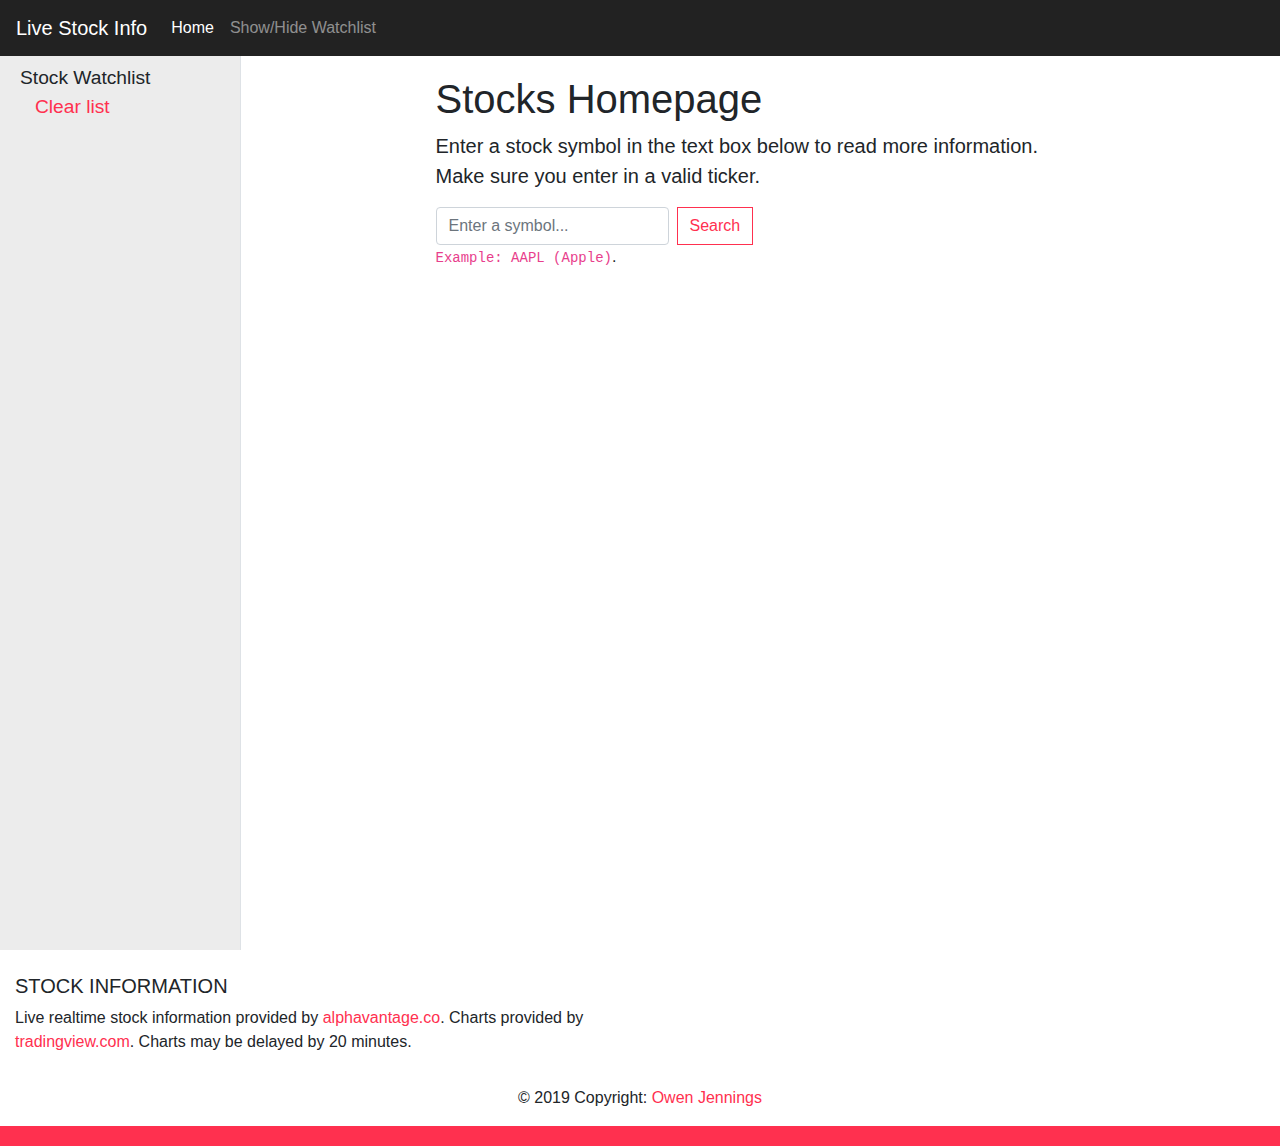
<file: index.html>
<!DOCTYPE html>
<html lang="en">

<head>
  <meta charset="UTF-8">
  <meta name="viewport" content="width=device-width, initial-scale=1.0">

  <title>Stock Info</title>
  <link href="bootstrap.min.css" rel="stylesheet">
  <link href="theme.css" rel="stylesheet">
  <!-- custom theme by: themestr.app -->
  <link href="styles.css" rel="stylesheet" type="text/css">
  <link href="https://fonts.googleapis.com/css?family=Noto+Sans+KR&display=swap" rel="stylesheet">


</head>

<body>
  <div class="d-flex" id="wrapper">

  <!-- Sidebar -->
  <div style="margin-top:50px;" class="bg-light border-right" id="sidebar-wrapper">
    <div class="sidebar-heading">Stock Watchlist<br><a href="" style="padding-left: 15px;"onclick="clearList()">Clear list</a></div>
    <div id="watchlist" class="list-group list-group-flush">
    </div>
  </div>

<div id="page-content-wrapper">
  <header>
  <nav class="navbar navbar-expand-md navbar-dark fixed-top bg-dark">
          <a class="navbar-brand" href="#">Live Stock Info</a>
          <button class="navbar-toggler" type="button" data-toggle="collapse" data-target="#navbarCollapse" aria-controls="navbarCollapse" aria-expanded="false" aria-label="Toggle navigation">
            <span class="navbar-toggler-icon"></span>
          </button>
          <div class="collapse navbar-collapse" id="navbarCollapse">
            <ul class="navbar-nav mr-auto">
              <li class="nav-item active">
                <a class="nav-link" href="#">Home <span class="sr-only">(current)</span></a>
              </li>
              <li class="nav-item">
                <a id="menu-toggle" class="nav-link" href="#">Show/Hide Watchlist</a>
              </li>
            </ul>
          </div>
        </nav>
        </header>

        <main role="main" class="container">
        <h1 class="mt-5">Stocks Homepage</h1>
        <p class="lead">Enter a stock symbol in the text box below to read more information. Make sure you enter in a valid ticker.<br>
        <div class="form-inline mt-2 mt-md-0">
          <input id="searchText" class="form-control mr-sm-2" type="text" placeholder="Enter a symbol..." aria-label="Search">
          <button class="btn btn-outline-primary my-2 my-sm-0" onclick="buttonClick()">Search</button>
        </div>
        <p><code>Example: AAPL (Apple)</code>.</p>
        <br>
      </main>

  <div id="root"></div>

</div>
</div>


<footer class="page-footer pt-4">
  <div class="container-fluid">
    <div class="row">
      <div class="col-md-6 mt-md-0 mt-3">
        <h5 class="text-uppercase">Stock Information</h5>
        <p>Live realtime stock information provided by <a target="_blank" href="https://www.alphavantage.co/">alphavantage.co</a>. Charts provided by <a target="-_blank"  href="https://www.tradingview.com/">tradingview.com</a>. Charts may be delayed by 20 minutes.</p>
      </div>
      <hr class="clearfix w-100 d-md-none pb-3">
    </div>
  </div>

  <div class="footer-copyright text-center py-3">© 2019 Copyright:
    <a href="#"> Owen Jennings</a>
  </div>
</footer>


  <script src="scripts.js"></script>
  <script src="https://code.jquery.com/jquery-3.4.1.slim.min.js" integrity="sha384-J6qa4849blE2+poT4WnyKhv5vZF5SrPo0iEjwBvKU7imGFAV0wwj1yYfoRSJoZ+n" crossorigin="anonymous"></script>
<script src="https://stackpath.bootstrapcdn.com/bootstrap/4.4.1/js/bootstrap.min.js" integrity="sha384-wfSDF2E50Y2D1uUdj0O3uMBJnjuUD4Ih7YwaYd1iqfktj0Uod8GCExl3Og8ifwB6" crossorigin="anonymous"></script>
<!-- Menu Toggle Script -->
<script>
$("#menu-toggle").click(function(e) {
  e.preventDefault();
  $("#wrapper").toggleClass("toggled");
});
</script>
  </body>

</html>
</file>
<file: styles.css>
html {
  position: relative;
  min-height: 100%;
  background-color: #FF304F;
}
::selection {
  background-color: #FF304F;
  color: white;
}
body {
  margin-bottom: 20px; /* Margin bottom by footer height (add margin bottom to current height of footer container) */
  overflow-x: hidden;
}
#sidebar-wrapper {
  min-height: 100vh;
  margin-left: -15rem;
  -webkit-transition: margin .25s ease-out;
  -moz-transition: margin .25s ease-out;
  -o-transition: margin .25s ease-out;
  transition: margin .25s ease-out;
}

#sidebar-wrapper .sidebar-heading {
  padding: 0.875rem 1.25rem;
  font-size: 1.2rem;
}

#sidebar-wrapper .list-group {
  width: 15rem;
}

#page-content-wrapper {
  min-width: 100vw;
}

#wrapper.toggled #sidebar-wrapper {
  margin-left: 0;
}

@media (min-width: 768px) {
  #sidebar-wrapper {
    margin-left: 0;
  }

  #page-content-wrapper {
    min-width: 0;
    width: 100%;
  }

  #wrapper.toggled #sidebar-wrapper {
    margin-left: -15rem;
  }
}
main {
  margin-top: 75px;
}

.footer {
  position: absolute;
  bottom: 0;
  width: 100%;
  height: 60px; /* Set the fixed height of the footer here */
  line-height: 60px; /* Vertically center the text there */
  background-color: #343a40;
}
.card {
  margin-bottom: 25px;
}
.card h1 {
  padding-left: 20px;
  padding-top: 15px;
}
.card p {
  font-family: 'Noto Sans KR', sans-serif;
  padding-left: 15px;
  padding-right: 15px;
}
#cardContainer {
  margin-bottom: 20px;
  max-width: 850px; /* maximum width for the cards */
}

.container {
  width: auto;
  max-width: 680px;
  padding: 0 15px;
}
</file>
<file: theme.css>
/* Created with Themestr.app */
/*! `Custom` Bootstrap 4 theme *//*!
 * Bootstrap v4.3.1 (https://getbootstrap.com/)
 * Copyright 2011-2019 The Bootstrap Authors
 * Copyright 2011-2019 Twitter, Inc.
 * Licensed under MIT (https://github.com/twbs/bootstrap/blob/master/LICENSE)
 */:root{--blue: #007bff;--indigo: #6610f2;--purple: #6f42c1;--pink: #e83e8c;--red: #dc3545;--orange: #fd7e14;--yellow: #ffc107;--green: #28a745;--teal: #20c997;--cyan: #17a2b8;--white: #fff;--gray: #6c757d;--gray-dark: #343a40;--primary: #FF304F;--secondary: #CACACA;--success: #015668;--info: #0F81C7;--warning: #0DE2EA;--danger: #06648C;--light: #ececec;--dark: #222;--breakpoint-xs: 0;--breakpoint-sm: 576px;--breakpoint-md: 768px;--breakpoint-lg: 992px;--breakpoint-xl: 1200px;--font-family-sans-serif: -apple-system, BlinkMacSystemFont, "Segoe UI", Roboto, "Helvetica Neue", Arial, "Noto Sans", sans-serif, "Apple Color Emoji", "Segoe UI Emoji", "Segoe UI Symbol", "Noto Color Emoji";--font-family-monospace: SFMono-Regular, Menlo, Monaco, Consolas, "Liberation Mono", "Courier New", monospace}*,*::before,*::after{box-sizing:border-box}html{font-family:sans-serif;line-height:1.15;-webkit-text-size-adjust:100%;-webkit-tap-highlight-color:rgba(0,0,0,0)}article,aside,figcaption,figure,footer,header,hgroup,main,nav,section{display:block}body{margin:0;font-family:-apple-system,BlinkMacSystemFont,"Segoe UI",Roboto,"Helvetica Neue",Arial,"Noto Sans",sans-serif,"Apple Color Emoji","Segoe UI Emoji","Segoe UI Symbol","Noto Color Emoji";font-size:1rem;font-weight:400;line-height:1.5;color:#212529;text-align:left;background-color:#fff}[tabindex="-1"]:focus{outline:0 !important}hr{box-sizing:content-box;height:0;overflow:visible}h1,h2,h3,h4,h5,h6{margin-top:0;margin-bottom:.5rem}p{margin-top:0;margin-bottom:1rem}abbr[title],abbr[data-original-title]{text-decoration:underline;text-decoration:underline dotted;cursor:help;border-bottom:0;text-decoration-skip-ink:none}address{margin-bottom:1rem;font-style:normal;line-height:inherit}ol,ul,dl{margin-top:0;margin-bottom:1rem}ol ol,ul ul,ol ul,ul ol{margin-bottom:0}dt{font-weight:700}dd{margin-bottom:.5rem;margin-left:0}blockquote{margin:0 0 1rem}b,strong{font-weight:bolder}small{font-size:80%}sub,sup{position:relative;font-size:75%;line-height:0;vertical-align:baseline}sub{bottom:-.25em}sup{top:-.5em}a{color:#FF304F;text-decoration:none;background-color:transparent}a:hover{color:#e30022;text-decoration:underline}a:not([href]):not([tabindex]){color:inherit;text-decoration:none}a:not([href]):not([tabindex]):hover,a:not([href]):not([tabindex]):focus{color:inherit;text-decoration:none}a:not([href]):not([tabindex]):focus{outline:0}pre,code,kbd,samp{font-family:SFMono-Regular,Menlo,Monaco,Consolas,"Liberation Mono","Courier New",monospace;font-size:1em}pre{margin-top:0;margin-bottom:1rem;overflow:auto}figure{margin:0 0 1rem}img{vertical-align:middle;border-style:none}svg{overflow:hidden;vertical-align:middle}table{border-collapse:collapse}caption{padding-top:.75rem;padding-bottom:.75rem;color:#6c757d;text-align:left;caption-side:bottom}th{text-align:inherit}label{display:inline-block;margin-bottom:.5rem}button{border-radius:0}button:focus{outline:1px dotted;outline:5px auto -webkit-focus-ring-color}input,button,select,optgroup,textarea{margin:0;font-family:inherit;font-size:inherit;line-height:inherit}button,input{overflow:visible}button,select{text-transform:none}select{word-wrap:normal}button,[type="button"],[type="reset"],[type="submit"]{-webkit-appearance:button}button:not(:disabled),[type="button"]:not(:disabled),[type="reset"]:not(:disabled),[type="submit"]:not(:disabled){cursor:pointer}button::-moz-focus-inner,[type="button"]::-moz-focus-inner,[type="reset"]::-moz-focus-inner,[type="submit"]::-moz-focus-inner{padding:0;border-style:none}input[type="radio"],input[type="checkbox"]{box-sizing:border-box;padding:0}input[type="date"],input[type="time"],input[type="datetime-local"],input[type="month"]{-webkit-appearance:listbox}textarea{overflow:auto;resize:vertical}fieldset{min-width:0;padding:0;margin:0;border:0}legend{display:block;width:100%;max-width:100%;padding:0;margin-bottom:.5rem;font-size:1.5rem;line-height:inherit;color:inherit;white-space:normal}progress{vertical-align:baseline}[type="number"]::-webkit-inner-spin-button,[type="number"]::-webkit-outer-spin-button{height:auto}[type="search"]{outline-offset:-2px;-webkit-appearance:none}[type="search"]::-webkit-search-decoration{-webkit-appearance:none}::-webkit-file-upload-button{font:inherit;-webkit-appearance:button}output{display:inline-block}summary{display:list-item;cursor:pointer}template{display:none}[hidden]{display:none !important}h1,h2,h3,h4,h5,h6,.h1,.h2,.h3,.h4,.h5,.h6{margin-bottom:.5rem;font-weight:500;line-height:1.2}h1,.h1{font-size:2.5rem}h2,.h2{font-size:2rem}h3,.h3{font-size:1.75rem}h4,.h4{font-size:1.5rem}h5,.h5{font-size:1.25rem}h6,.h6{font-size:1rem}.lead{font-size:1.25rem;font-weight:300}.display-1{font-size:6rem;font-weight:300;line-height:1.2}.display-2{font-size:5.5rem;font-weight:300;line-height:1.2}.display-3{font-size:4.5rem;font-weight:300;line-height:1.2}.display-4{font-size:3.5rem;font-weight:300;line-height:1.2}hr{margin-top:1rem;margin-bottom:1rem;border:0;border-top:1px solid rgba(0,0,0,0.1)}small,.small{font-size:80%;font-weight:400}mark,.mark{padding:.2em;background-color:#fcf8e3}.list-unstyled{padding-left:0;list-style:none}.list-inline{padding-left:0;list-style:none}.list-inline-item{display:inline-block}.list-inline-item:not(:last-child){margin-right:.5rem}.initialism{font-size:90%;text-transform:uppercase}.blockquote{margin-bottom:1rem;font-size:1.25rem}.blockquote-footer{display:block;font-size:80%;color:#6c757d}.blockquote-footer::before{content:"\2014\00A0"}.img-fluid{max-width:100%;height:auto}.img-thumbnail{padding:.25rem;background-color:#fff;border:1px solid #dee2e6;border-radius:.25rem;max-width:100%;height:auto}.figure{display:inline-block}.figure-img{margin-bottom:.5rem;line-height:1}.figure-caption{font-size:90%;color:#6c757d}code{font-size:87.5%;color:#e83e8c;word-break:break-word}a>code{color:inherit}kbd{padding:.2rem .4rem;font-size:87.5%;color:#fff;background-color:#212529;border-radius:.2rem}kbd kbd{padding:0;font-size:100%;font-weight:700}pre{display:block;font-size:87.5%;color:#212529}pre code{font-size:inherit;color:inherit;word-break:normal}.pre-scrollable{max-height:340px;overflow-y:scroll}.table{width:100%;margin-bottom:1rem;color:#212529}.table th,.table td{padding:.75rem;vertical-align:top;border-top:1px solid #dee2e6}.table thead th{vertical-align:bottom;border-bottom:2px solid #dee2e6}.table tbody+tbody{border-top:2px solid #dee2e6}.table-sm th,.table-sm td{padding:.3rem}.table-bordered{border:1px solid #dee2e6}.table-bordered th,.table-bordered td{border:1px solid #dee2e6}.table-bordered thead th,.table-bordered thead td{border-bottom-width:2px}.table-borderless th,.table-borderless td,.table-borderless thead th,.table-borderless tbody+tbody{border:0}.table-striped tbody tr:nth-of-type(odd){background-color:rgba(0,0,0,0.05)}.table-hover tbody tr:hover{color:#212529;background-color:rgba(0,0,0,0.075)}.table-primary,.table-primary>th,.table-primary>td{background-color:#ffc5ce}.table-primary th,.table-primary td,.table-primary thead th,.table-primary tbody+tbody{border-color:#ff93a3}.table-hover .table-primary:hover{background-color:#ffacb8}.table-hover .table-primary:hover>td,.table-hover .table-primary:hover>th{background-color:#ffacb8}.table-secondary,.table-secondary>th,.table-secondary>td{background-color:#f0f0f0}.table-secondary th,.table-secondary td,.table-secondary thead th,.table-secondary tbody+tbody{border-color:#e3e3e3}.table-hover .table-secondary:hover{background-color:#e3e3e3}.table-hover .table-secondary:hover>td,.table-hover .table-secondary:hover>th{background-color:#e3e3e3}.table-success,.table-success>th,.table-success>td{background-color:#b8d0d5}.table-success th,.table-success td,.table-success thead th,.table-success tbody+tbody{border-color:#7ba7b0}.table-hover .table-success:hover{background-color:#a8c5cc}.table-hover .table-success:hover>td,.table-hover .table-success:hover>th{background-color:#a8c5cc}.table-info,.table-info>th,.table-info>td{background-color:#bcdcef}.table-info th,.table-info td,.table-info thead th,.table-info tbody+tbody{border-color:#82bde2}.table-hover .table-info:hover{background-color:#a7d1ea}.table-hover .table-info:hover>td,.table-hover .table-info:hover>th{background-color:#a7d1ea}.table-warning,.table-warning>th,.table-warning>td{background-color:#bbf7f9}.table-warning th,.table-warning td,.table-warning thead th,.table-warning tbody+tbody{border-color:#81f0f4}.table-hover .table-warning:hover{background-color:#a4f4f7}.table-hover .table-warning:hover>td,.table-hover .table-warning:hover>th{background-color:#a4f4f7}.table-danger,.table-danger>th,.table-danger>td{background-color:#b9d4df}.table-danger th,.table-danger td,.table-danger thead th,.table-danger tbody+tbody{border-color:#7eaec3}.table-hover .table-danger:hover{background-color:#a8c9d7}.table-hover .table-danger:hover>td,.table-hover .table-danger:hover>th{background-color:#a8c9d7}.table-light,.table-light>th,.table-light>td{background-color:#fafafa}.table-light th,.table-light td,.table-light thead th,.table-light tbody+tbody{border-color:#f5f5f5}.table-hover .table-light:hover{background-color:#ededed}.table-hover .table-light:hover>td,.table-hover .table-light:hover>th{background-color:#ededed}.table-dark,.table-dark>th,.table-dark>td{background-color:#c1c1c1}.table-dark th,.table-dark td,.table-dark thead th,.table-dark tbody+tbody{border-color:#8c8c8c}.table-hover .table-dark:hover{background-color:#b4b4b4}.table-hover .table-dark:hover>td,.table-hover .table-dark:hover>th{background-color:#b4b4b4}.table-active,.table-active>th,.table-active>td{background-color:rgba(0,0,0,0.075)}.table-hover .table-active:hover{background-color:rgba(0,0,0,0.075)}.table-hover .table-active:hover>td,.table-hover .table-active:hover>th{background-color:rgba(0,0,0,0.075)}.table .thead-dark th{color:#fff;background-color:#343a40;border-color:#454d55}.table .thead-light th{color:#495057;background-color:#e9ecef;border-color:#dee2e6}.table-dark{color:#fff;background-color:#343a40}.table-dark th,.table-dark td,.table-dark thead th{border-color:#454d55}.table-dark.table-bordered{border:0}.table-dark.table-striped tbody tr:nth-of-type(odd){background-color:rgba(255,255,255,0.05)}.table-dark.table-hover tbody tr:hover{color:#fff;background-color:rgba(255,255,255,0.075)}@media (max-width: 575.98px){.table-responsive-sm{display:block;width:100%;overflow-x:auto;-webkit-overflow-scrolling:touch}.table-responsive-sm>.table-bordered{border:0}}@media (max-width: 767.98px){.table-responsive-md{display:block;width:100%;overflow-x:auto;-webkit-overflow-scrolling:touch}.table-responsive-md>.table-bordered{border:0}}@media (max-width: 991.98px){.table-responsive-lg{display:block;width:100%;overflow-x:auto;-webkit-overflow-scrolling:touch}.table-responsive-lg>.table-bordered{border:0}}@media (max-width: 1199.98px){.table-responsive-xl{display:block;width:100%;overflow-x:auto;-webkit-overflow-scrolling:touch}.table-responsive-xl>.table-bordered{border:0}}.table-responsive{display:block;width:100%;overflow-x:auto;-webkit-overflow-scrolling:touch}.table-responsive>.table-bordered{border:0}.form-control{display:block;width:100%;height:calc(1.5em + .75rem + 2px);padding:.375rem .75rem;font-size:1rem;font-weight:400;line-height:1.5;color:#495057;background-color:#fff;background-clip:padding-box;border:1px solid #ced4da;border-radius:.25rem;transition:border-color 0.15s ease-in-out,box-shadow 0.15s ease-in-out}@media (prefers-reduced-motion: reduce){.form-control{transition:none}}.form-control::-ms-expand{background-color:transparent;border:0}.form-control:focus{color:#495057;background-color:#fff;border-color:#ffb0bb;outline:0;box-shadow:0 0 0 .2rem rgba(255,48,79,0.25)}.form-control::placeholder{color:#6c757d;opacity:1}.form-control:disabled,.form-control[readonly]{background-color:#e9ecef;opacity:1}select.form-control:focus::-ms-value{color:#495057;background-color:#fff}.form-control-file,.form-control-range{display:block;width:100%}.col-form-label{padding-top:calc(.375rem + 1px);padding-bottom:calc(.375rem + 1px);margin-bottom:0;font-size:inherit;line-height:1.5}.col-form-label-lg{padding-top:calc(.5rem + 1px);padding-bottom:calc(.5rem + 1px);font-size:1.25rem;line-height:1.5}.col-form-label-sm{padding-top:calc(.25rem + 1px);padding-bottom:calc(.25rem + 1px);font-size:.875rem;line-height:1.5}.form-control-plaintext{display:block;width:100%;padding-top:.375rem;padding-bottom:.375rem;margin-bottom:0;line-height:1.5;color:#212529;background-color:transparent;border:solid transparent;border-width:1px 0}.form-control-plaintext.form-control-sm,.form-control-plaintext.form-control-lg{padding-right:0;padding-left:0}.form-control-sm{height:calc(1.5em + .5rem + 2px);padding:.25rem .5rem;font-size:.875rem;line-height:1.5;border-radius:.2rem}.form-control-lg{height:calc(1.5em + 1rem + 2px);padding:.5rem 1rem;font-size:1.25rem;line-height:1.5;border-radius:.3rem}select.form-control[size],select.form-control[multiple]{height:auto}textarea.form-control{height:auto}.form-group{margin-bottom:1rem}.form-text{display:block;margin-top:.25rem}.form-row{display:flex;flex-wrap:wrap;margin-right:-5px;margin-left:-5px}.form-row>.col,.form-row>[class*="col-"]{padding-right:5px;padding-left:5px}.form-check{position:relative;display:block;padding-left:1.25rem}.form-check-input{position:absolute;margin-top:.3rem;margin-left:-1.25rem}.form-check-input:disabled ~ .form-check-label{color:#6c757d}.form-check-label{margin-bottom:0}.form-check-inline{display:inline-flex;align-items:center;padding-left:0;margin-right:.75rem}.form-check-inline .form-check-input{position:static;margin-top:0;margin-right:.3125rem;margin-left:0}.valid-feedback{display:none;width:100%;margin-top:.25rem;font-size:80%;color:#015668}.valid-tooltip{position:absolute;top:100%;z-index:5;display:none;max-width:100%;padding:.25rem .5rem;margin-top:.1rem;font-size:.875rem;line-height:1.5;color:#fff;background-color:rgba(1,86,104,0.9);border-radius:.25rem}.was-validated .form-control:valid,.form-control.is-valid{border-color:#015668;padding-right:calc(1.5em + .75rem);background-image:url("data:image/svg+xml,%3csvg xmlns='http://www.w3.org/2000/svg' viewBox='0 0 8 8'%3e%3cpath fill='%23015668' d='M2.3 6.73L.6 4.53c-.4-1.04.46-1.4 1.1-.8l1.1 1.4 3.4-3.8c.6-.63 1.6-.27 1.2.7l-4 4.6c-.43.5-.8.4-1.1.1z'/%3e%3c/svg%3e");background-repeat:no-repeat;background-position:center right calc(.375em + .1875rem);background-size:calc(.75em + .375rem) calc(.75em + .375rem)}.was-validated .form-control:valid:focus,.form-control.is-valid:focus{border-color:#015668;box-shadow:0 0 0 .2rem rgba(1,86,104,0.25)}.was-validated .form-control:valid ~ .valid-feedback,.was-validated .form-control:valid ~ .valid-tooltip,.form-control.is-valid ~ .valid-feedback,.form-control.is-valid ~ .valid-tooltip{display:block}.was-validated textarea.form-control:valid,textarea.form-control.is-valid{padding-right:calc(1.5em + .75rem);background-position:top calc(.375em + .1875rem) right calc(.375em + .1875rem)}.was-validated .custom-select:valid,.custom-select.is-valid{border-color:#015668;padding-right:calc((1em + .75rem) * 3 / 4 + 1.75rem);background:url("data:image/svg+xml,%3csvg xmlns='http://www.w3.org/2000/svg' viewBox='0 0 4 5'%3e%3cpath fill='%23343a40' d='M2 0L0 2h4zm0 5L0 3h4z'/%3e%3c/svg%3e") no-repeat right .75rem center/8px 10px,url("data:image/svg+xml,%3csvg xmlns='http://www.w3.org/2000/svg' viewBox='0 0 8 8'%3e%3cpath fill='%23015668' d='M2.3 6.73L.6 4.53c-.4-1.04.46-1.4 1.1-.8l1.1 1.4 3.4-3.8c.6-.63 1.6-.27 1.2.7l-4 4.6c-.43.5-.8.4-1.1.1z'/%3e%3c/svg%3e") #fff no-repeat center right 1.75rem/calc(.75em + .375rem) calc(.75em + .375rem)}.was-validated .custom-select:valid:focus,.custom-select.is-valid:focus{border-color:#015668;box-shadow:0 0 0 .2rem rgba(1,86,104,0.25)}.was-validated .custom-select:valid ~ .valid-feedback,.was-validated .custom-select:valid ~ .valid-tooltip,.custom-select.is-valid ~ .valid-feedback,.custom-select.is-valid ~ .valid-tooltip{display:block}.was-validated .form-control-file:valid ~ .valid-feedback,.was-validated .form-control-file:valid ~ .valid-tooltip,.form-control-file.is-valid ~ .valid-feedback,.form-control-file.is-valid ~ .valid-tooltip{display:block}.was-validated .form-check-input:valid ~ .form-check-label,.form-check-input.is-valid ~ .form-check-label{color:#015668}.was-validated .form-check-input:valid ~ .valid-feedback,.was-validated .form-check-input:valid ~ .valid-tooltip,.form-check-input.is-valid ~ .valid-feedback,.form-check-input.is-valid ~ .valid-tooltip{display:block}.was-validated .custom-control-input:valid ~ .custom-control-label,.custom-control-input.is-valid ~ .custom-control-label{color:#015668}.was-validated .custom-control-input:valid ~ .custom-control-label::before,.custom-control-input.is-valid ~ .custom-control-label::before{border-color:#015668}.was-validated .custom-control-input:valid ~ .valid-feedback,.was-validated .custom-control-input:valid ~ .valid-tooltip,.custom-control-input.is-valid ~ .valid-feedback,.custom-control-input.is-valid ~ .valid-tooltip{display:block}.was-validated .custom-control-input:valid:checked ~ .custom-control-label::before,.custom-control-input.is-valid:checked ~ .custom-control-label::before{border-color:#01809b;background-color:#01809b}.was-validated .custom-control-input:valid:focus ~ .custom-control-label::before,.custom-control-input.is-valid:focus ~ .custom-control-label::before{box-shadow:0 0 0 .2rem rgba(1,86,104,0.25)}.was-validated .custom-control-input:valid:focus:not(:checked) ~ .custom-control-label::before,.custom-control-input.is-valid:focus:not(:checked) ~ .custom-control-label::before{border-color:#015668}.was-validated .custom-file-input:valid ~ .custom-file-label,.custom-file-input.is-valid ~ .custom-file-label{border-color:#015668}.was-validated .custom-file-input:valid ~ .valid-feedback,.was-validated .custom-file-input:valid ~ .valid-tooltip,.custom-file-input.is-valid ~ .valid-feedback,.custom-file-input.is-valid ~ .valid-tooltip{display:block}.was-validated .custom-file-input:valid:focus ~ .custom-file-label,.custom-file-input.is-valid:focus ~ .custom-file-label{border-color:#015668;box-shadow:0 0 0 .2rem rgba(1,86,104,0.25)}.invalid-feedback{display:none;width:100%;margin-top:.25rem;font-size:80%;color:#06648C}.invalid-tooltip{position:absolute;top:100%;z-index:5;display:none;max-width:100%;padding:.25rem .5rem;margin-top:.1rem;font-size:.875rem;line-height:1.5;color:#fff;background-color:rgba(6,100,140,0.9);border-radius:.25rem}.was-validated .form-control:invalid,.form-control.is-invalid{border-color:#06648C;padding-right:calc(1.5em + .75rem);background-image:url("data:image/svg+xml,%3csvg xmlns='http://www.w3.org/2000/svg' fill='%2306648C' viewBox='-2 -2 7 7'%3e%3cpath stroke='%2306648C' d='M0 0l3 3m0-3L0 3'/%3e%3ccircle r='.5'/%3e%3ccircle cx='3' r='.5'/%3e%3ccircle cy='3' r='.5'/%3e%3ccircle cx='3' cy='3' r='.5'/%3e%3c/svg%3E");background-repeat:no-repeat;background-position:center right calc(.375em + .1875rem);background-size:calc(.75em + .375rem) calc(.75em + .375rem)}.was-validated .form-control:invalid:focus,.form-control.is-invalid:focus{border-color:#06648C;box-shadow:0 0 0 .2rem rgba(6,100,140,0.25)}.was-validated .form-control:invalid ~ .invalid-feedback,.was-validated .form-control:invalid ~ .invalid-tooltip,.form-control.is-invalid ~ .invalid-feedback,.form-control.is-invalid ~ .invalid-tooltip{display:block}.was-validated textarea.form-control:invalid,textarea.form-control.is-invalid{padding-right:calc(1.5em + .75rem);background-position:top calc(.375em + .1875rem) right calc(.375em + .1875rem)}.was-validated .custom-select:invalid,.custom-select.is-invalid{border-color:#06648C;padding-right:calc((1em + .75rem) * 3 / 4 + 1.75rem);background:url("data:image/svg+xml,%3csvg xmlns='http://www.w3.org/2000/svg' viewBox='0 0 4 5'%3e%3cpath fill='%23343a40' d='M2 0L0 2h4zm0 5L0 3h4z'/%3e%3c/svg%3e") no-repeat right .75rem center/8px 10px,url("data:image/svg+xml,%3csvg xmlns='http://www.w3.org/2000/svg' fill='%2306648C' viewBox='-2 -2 7 7'%3e%3cpath stroke='%2306648C' d='M0 0l3 3m0-3L0 3'/%3e%3ccircle r='.5'/%3e%3ccircle cx='3' r='.5'/%3e%3ccircle cy='3' r='.5'/%3e%3ccircle cx='3' cy='3' r='.5'/%3e%3c/svg%3E") #fff no-repeat center right 1.75rem/calc(.75em + .375rem) calc(.75em + .375rem)}.was-validated .custom-select:invalid:focus,.custom-select.is-invalid:focus{border-color:#06648C;box-shadow:0 0 0 .2rem rgba(6,100,140,0.25)}.was-validated .custom-select:invalid ~ .invalid-feedback,.was-validated .custom-select:invalid ~ .invalid-tooltip,.custom-select.is-invalid ~ .invalid-feedback,.custom-select.is-invalid ~ .invalid-tooltip{display:block}.was-validated .form-control-file:invalid ~ .invalid-feedback,.was-validated .form-control-file:invalid ~ .invalid-tooltip,.form-control-file.is-invalid ~ .invalid-feedback,.form-control-file.is-invalid ~ .invalid-tooltip{display:block}.was-validated .form-check-input:invalid ~ .form-check-label,.form-check-input.is-invalid ~ .form-check-label{color:#06648C}.was-validated .form-check-input:invalid ~ .invalid-feedback,.was-validated .form-check-input:invalid ~ .invalid-tooltip,.form-check-input.is-invalid ~ .invalid-feedback,.form-check-input.is-invalid ~ .invalid-tooltip{display:block}.was-validated .custom-control-input:invalid ~ .custom-control-label,.custom-control-input.is-invalid ~ .custom-control-label{color:#06648C}.was-validated .custom-control-input:invalid ~ .custom-control-label::before,.custom-control-input.is-invalid ~ .custom-control-label::before{border-color:#06648C}.was-validated .custom-control-input:invalid ~ .invalid-feedback,.was-validated .custom-control-input:invalid ~ .invalid-tooltip,.custom-control-input.is-invalid ~ .invalid-feedback,.custom-control-input.is-invalid ~ .invalid-tooltip{display:block}.was-validated .custom-control-input:invalid:checked ~ .custom-control-label::before,.custom-control-input.is-invalid:checked ~ .custom-control-label::before{border-color:#0887bd;background-color:#0887bd}.was-validated .custom-control-input:invalid:focus ~ .custom-control-label::before,.custom-control-input.is-invalid:focus ~ .custom-control-label::before{box-shadow:0 0 0 .2rem rgba(6,100,140,0.25)}.was-validated .custom-control-input:invalid:focus:not(:checked) ~ .custom-control-label::before,.custom-control-input.is-invalid:focus:not(:checked) ~ .custom-control-label::before{border-color:#06648C}.was-validated .custom-file-input:invalid ~ .custom-file-label,.custom-file-input.is-invalid ~ .custom-file-label{border-color:#06648C}.was-validated .custom-file-input:invalid ~ .invalid-feedback,.was-validated .custom-file-input:invalid ~ .invalid-tooltip,.custom-file-input.is-invalid ~ .invalid-feedback,.custom-file-input.is-invalid ~ .invalid-tooltip{display:block}.was-validated .custom-file-input:invalid:focus ~ .custom-file-label,.custom-file-input.is-invalid:focus ~ .custom-file-label{border-color:#06648C;box-shadow:0 0 0 .2rem rgba(6,100,140,0.25)}.form-inline{display:flex;flex-flow:row wrap;align-items:center}.form-inline .form-check{width:100%}@media (min-width: 576px){.form-inline label{display:flex;align-items:center;justify-content:center;margin-bottom:0}.form-inline .form-group{display:flex;flex:0 0 auto;flex-flow:row wrap;align-items:center;margin-bottom:0}.form-inline .form-control{display:inline-block;width:auto;vertical-align:middle}.form-inline .form-control-plaintext{display:inline-block}.form-inline .input-group,.form-inline .custom-select{width:auto}.form-inline .form-check{display:flex;align-items:center;justify-content:center;width:auto;padding-left:0}.form-inline .form-check-input{position:relative;flex-shrink:0;margin-top:0;margin-right:.25rem;margin-left:0}.form-inline .custom-control{align-items:center;justify-content:center}.form-inline .custom-control-label{margin-bottom:0}}.btn{display:inline-block;font-weight:400;color:#212529;text-align:center;vertical-align:middle;user-select:none;background-color:transparent;border:1px solid transparent;padding:.375rem .75rem;font-size:1rem;line-height:1.5;border-radius:0;transition:color 0.15s ease-in-out,background-color 0.15s ease-in-out,border-color 0.15s ease-in-out,box-shadow 0.15s ease-in-out}@media (prefers-reduced-motion: reduce){.btn{transition:none}}.btn:hover{color:#212529;text-decoration:none}.btn:focus,.btn.focus{outline:0;box-shadow:0 0 0 .2rem rgba(255,48,79,0.25)}.btn.disabled,.btn:disabled{opacity:.65}a.btn.disabled,fieldset:disabled a.btn{pointer-events:none}.btn-primary{color:#fff;background-color:#FF304F;border-color:#FF304F}.btn-primary:hover{color:#fff;background-color:#ff0a2e;border-color:#fc0026}.btn-primary:focus,.btn-primary.focus{box-shadow:0 0 0 .2rem rgba(255,79,105,0.5)}.btn-primary.disabled,.btn-primary:disabled{color:#fff;background-color:#FF304F;border-color:#FF304F}.btn-primary:not(:disabled):not(.disabled):active,.btn-primary:not(:disabled):not(.disabled).active,.show>.btn-primary.dropdown-toggle{color:#fff;background-color:#fc0026;border-color:#ef0024}.btn-primary:not(:disabled):not(.disabled):active:focus,.btn-primary:not(:disabled):not(.disabled).active:focus,.show>.btn-primary.dropdown-toggle:focus{box-shadow:0 0 0 .2rem rgba(255,79,105,0.5)}.btn-secondary{color:#212529;background-color:#CACACA;border-color:#CACACA}.btn-secondary:hover{color:#212529;background-color:#b7b7b7;border-color:#b1b1b1}.btn-secondary:focus,.btn-secondary.focus{box-shadow:0 0 0 .2rem rgba(177,177,178,0.5)}.btn-secondary.disabled,.btn-secondary:disabled{color:#212529;background-color:#CACACA;border-color:#CACACA}.btn-secondary:not(:disabled):not(.disabled):active,.btn-secondary:not(:disabled):not(.disabled).active,.show>.btn-secondary.dropdown-toggle{color:#212529;background-color:#b1b1b1;border-color:#aaa}.btn-secondary:not(:disabled):not(.disabled):active:focus,.btn-secondary:not(:disabled):not(.disabled).active:focus,.show>.btn-secondary.dropdown-toggle:focus{box-shadow:0 0 0 .2rem rgba(177,177,178,0.5)}.btn-success{color:#fff;background-color:#015668;border-color:#015668}.btn-success:hover{color:#fff;background-color:#013742;border-color:#012c35}.btn-success:focus,.btn-success.focus{box-shadow:0 0 0 .2rem rgba(39,111,127,0.5)}.btn-success.disabled,.btn-success:disabled{color:#fff;background-color:#015668;border-color:#015668}.btn-success:not(:disabled):not(.disabled):active,.btn-success:not(:disabled):not(.disabled).active,.show>.btn-success.dropdown-toggle{color:#fff;background-color:#012c35;border-color:#002229}.btn-success:not(:disabled):not(.disabled):active:focus,.btn-success:not(:disabled):not(.disabled).active:focus,.show>.btn-success.dropdown-toggle:focus{box-shadow:0 0 0 .2rem rgba(39,111,127,0.5)}.btn-info{color:#fff;background-color:#0F81C7;border-color:#0F81C7}.btn-info:hover{color:#fff;background-color:#0c6aa3;border-color:#0b6298}.btn-info:focus,.btn-info.focus{box-shadow:0 0 0 .2rem rgba(51,148,207,0.5)}.btn-info.disabled,.btn-info:disabled{color:#fff;background-color:#0F81C7;border-color:#0F81C7}.btn-info:not(:disabled):not(.disabled):active,.btn-info:not(:disabled):not(.disabled).active,.show>.btn-info.dropdown-toggle{color:#fff;background-color:#0b6298;border-color:#0b5b8c}.btn-info:not(:disabled):not(.disabled):active:focus,.btn-info:not(:disabled):not(.disabled).active:focus,.show>.btn-info.dropdown-toggle:focus{box-shadow:0 0 0 .2rem rgba(51,148,207,0.5)}.btn-warning{color:#212529;background-color:#0DE2EA;border-color:#0DE2EA}.btn-warning:hover{color:#fff;background-color:#0bbfc6;border-color:#0ab3ba}.btn-warning:focus,.btn-warning.focus{box-shadow:0 0 0 .2rem rgba(16,198,205,0.5)}.btn-warning.disabled,.btn-warning:disabled{color:#212529;background-color:#0DE2EA;border-color:#0DE2EA}.btn-warning:not(:disabled):not(.disabled):active,.btn-warning:not(:disabled):not(.disabled).active,.show>.btn-warning.dropdown-toggle{color:#fff;background-color:#0ab3ba;border-color:#0aa8ae}.btn-warning:not(:disabled):not(.disabled):active:focus,.btn-warning:not(:disabled):not(.disabled).active:focus,.show>.btn-warning.dropdown-toggle:focus{box-shadow:0 0 0 .2rem rgba(16,198,205,0.5)}.btn-danger{color:#fff;background-color:#06648C;border-color:#06648C}.btn-danger:hover{color:#fff;background-color:#044a67;border-color:#04415b}.btn-danger:focus,.btn-danger.focus{box-shadow:0 0 0 .2rem rgba(43,123,157,0.5)}.btn-danger.disabled,.btn-danger:disabled{color:#fff;background-color:#06648C;border-color:#06648C}.btn-danger:not(:disabled):not(.disabled):active,.btn-danger:not(:disabled):not(.disabled).active,.show>.btn-danger.dropdown-toggle{color:#fff;background-color:#04415b;border-color:#03384f}.btn-danger:not(:disabled):not(.disabled):active:focus,.btn-danger:not(:disabled):not(.disabled).active:focus,.show>.btn-danger.dropdown-toggle:focus{box-shadow:0 0 0 .2rem rgba(43,123,157,0.5)}.btn-light{color:#212529;background-color:#ececec;border-color:#ececec}.btn-light:hover{color:#212529;background-color:#d9d9d9;border-color:#d3d3d3}.btn-light:focus,.btn-light.focus{box-shadow:0 0 0 .2rem rgba(206,206,207,0.5)}.btn-light.disabled,.btn-light:disabled{color:#212529;background-color:#ececec;border-color:#ececec}.btn-light:not(:disabled):not(.disabled):active,.btn-light:not(:disabled):not(.disabled).active,.show>.btn-light.dropdown-toggle{color:#212529;background-color:#d3d3d3;border-color:#ccc}.btn-light:not(:disabled):not(.disabled):active:focus,.btn-light:not(:disabled):not(.disabled).active:focus,.show>.btn-light.dropdown-toggle:focus{box-shadow:0 0 0 .2rem rgba(206,206,207,0.5)}.btn-dark{color:#fff;background-color:#222;border-color:#222}.btn-dark:hover{color:#fff;background-color:#0f0f0f;border-color:#090909}.btn-dark:focus,.btn-dark.focus{box-shadow:0 0 0 .2rem rgba(67,67,67,0.5)}.btn-dark.disabled,.btn-dark:disabled{color:#fff;background-color:#222;border-color:#222}.btn-dark:not(:disabled):not(.disabled):active,.btn-dark:not(:disabled):not(.disabled).active,.show>.btn-dark.dropdown-toggle{color:#fff;background-color:#090909;border-color:#020202}.btn-dark:not(:disabled):not(.disabled):active:focus,.btn-dark:not(:disabled):not(.disabled).active:focus,.show>.btn-dark.dropdown-toggle:focus{box-shadow:0 0 0 .2rem rgba(67,67,67,0.5)}.btn-outline-primary{color:#FF304F;border-color:#FF304F}.btn-outline-primary:hover{color:#fff;background-color:#FF304F;border-color:#FF304F}.btn-outline-primary:focus,.btn-outline-primary.focus{box-shadow:0 0 0 .2rem rgba(255,48,79,0.5)}.btn-outline-primary.disabled,.btn-outline-primary:disabled{color:#FF304F;background-color:transparent}.btn-outline-primary:not(:disabled):not(.disabled):active,.btn-outline-primary:not(:disabled):not(.disabled).active,.show>.btn-outline-primary.dropdown-toggle{color:#fff;background-color:#FF304F;border-color:#FF304F}.btn-outline-primary:not(:disabled):not(.disabled):active:focus,.btn-outline-primary:not(:disabled):not(.disabled).active:focus,.show>.btn-outline-primary.dropdown-toggle:focus{box-shadow:0 0 0 .2rem rgba(255,48,79,0.5)}.btn-outline-secondary{color:#CACACA;border-color:#CACACA}.btn-outline-secondary:hover{color:#212529;background-color:#CACACA;border-color:#CACACA}.btn-outline-secondary:focus,.btn-outline-secondary.focus{box-shadow:0 0 0 .2rem rgba(202,202,202,0.5)}.btn-outline-secondary.disabled,.btn-outline-secondary:disabled{color:#CACACA;background-color:transparent}.btn-outline-secondary:not(:disabled):not(.disabled):active,.btn-outline-secondary:not(:disabled):not(.disabled).active,.show>.btn-outline-secondary.dropdown-toggle{color:#212529;background-color:#CACACA;border-color:#CACACA}.btn-outline-secondary:not(:disabled):not(.disabled):active:focus,.btn-outline-secondary:not(:disabled):not(.disabled).active:focus,.show>.btn-outline-secondary.dropdown-toggle:focus{box-shadow:0 0 0 .2rem rgba(202,202,202,0.5)}.btn-outline-success{color:#015668;border-color:#015668}.btn-outline-success:hover{color:#fff;background-color:#015668;border-color:#015668}.btn-outline-success:focus,.btn-outline-success.focus{box-shadow:0 0 0 .2rem rgba(1,86,104,0.5)}.btn-outline-success.disabled,.btn-outline-success:disabled{color:#015668;background-color:transparent}.btn-outline-success:not(:disabled):not(.disabled):active,.btn-outline-success:not(:disabled):not(.disabled).active,.show>.btn-outline-success.dropdown-toggle{color:#fff;background-color:#015668;border-color:#015668}.btn-outline-success:not(:disabled):not(.disabled):active:focus,.btn-outline-success:not(:disabled):not(.disabled).active:focus,.show>.btn-outline-success.dropdown-toggle:focus{box-shadow:0 0 0 .2rem rgba(1,86,104,0.5)}.btn-outline-info{color:#0F81C7;border-color:#0F81C7}.btn-outline-info:hover{color:#fff;background-color:#0F81C7;border-color:#0F81C7}.btn-outline-info:focus,.btn-outline-info.focus{box-shadow:0 0 0 .2rem rgba(15,129,199,0.5)}.btn-outline-info.disabled,.btn-outline-info:disabled{color:#0F81C7;background-color:transparent}.btn-outline-info:not(:disabled):not(.disabled):active,.btn-outline-info:not(:disabled):not(.disabled).active,.show>.btn-outline-info.dropdown-toggle{color:#fff;background-color:#0F81C7;border-color:#0F81C7}.btn-outline-info:not(:disabled):not(.disabled):active:focus,.btn-outline-info:not(:disabled):not(.disabled).active:focus,.show>.btn-outline-info.dropdown-toggle:focus{box-shadow:0 0 0 .2rem rgba(15,129,199,0.5)}.btn-outline-warning{color:#0DE2EA;border-color:#0DE2EA}.btn-outline-warning:hover{color:#212529;background-color:#0DE2EA;border-color:#0DE2EA}.btn-outline-warning:focus,.btn-outline-warning.focus{box-shadow:0 0 0 .2rem rgba(13,226,234,0.5)}.btn-outline-warning.disabled,.btn-outline-warning:disabled{color:#0DE2EA;background-color:transparent}.btn-outline-warning:not(:disabled):not(.disabled):active,.btn-outline-warning:not(:disabled):not(.disabled).active,.show>.btn-outline-warning.dropdown-toggle{color:#212529;background-color:#0DE2EA;border-color:#0DE2EA}.btn-outline-warning:not(:disabled):not(.disabled):active:focus,.btn-outline-warning:not(:disabled):not(.disabled).active:focus,.show>.btn-outline-warning.dropdown-toggle:focus{box-shadow:0 0 0 .2rem rgba(13,226,234,0.5)}.btn-outline-danger{color:#06648C;border-color:#06648C}.btn-outline-danger:hover{color:#fff;background-color:#06648C;border-color:#06648C}.btn-outline-danger:focus,.btn-outline-danger.focus{box-shadow:0 0 0 .2rem rgba(6,100,140,0.5)}.btn-outline-danger.disabled,.btn-outline-danger:disabled{color:#06648C;background-color:transparent}.btn-outline-danger:not(:disabled):not(.disabled):active,.btn-outline-danger:not(:disabled):not(.disabled).active,.show>.btn-outline-danger.dropdown-toggle{color:#fff;background-color:#06648C;border-color:#06648C}.btn-outline-danger:not(:disabled):not(.disabled):active:focus,.btn-outline-danger:not(:disabled):not(.disabled).active:focus,.show>.btn-outline-danger.dropdown-toggle:focus{box-shadow:0 0 0 .2rem rgba(6,100,140,0.5)}.btn-outline-light{color:#ececec;border-color:#ececec}.btn-outline-light:hover{color:#212529;background-color:#ececec;border-color:#ececec}.btn-outline-light:focus,.btn-outline-light.focus{box-shadow:0 0 0 .2rem rgba(236,236,236,0.5)}.btn-outline-light.disabled,.btn-outline-light:disabled{color:#ececec;background-color:transparent}.btn-outline-light:not(:disabled):not(.disabled):active,.btn-outline-light:not(:disabled):not(.disabled).active,.show>.btn-outline-light.dropdown-toggle{color:#212529;background-color:#ececec;border-color:#ececec}.btn-outline-light:not(:disabled):not(.disabled):active:focus,.btn-outline-light:not(:disabled):not(.disabled).active:focus,.show>.btn-outline-light.dropdown-toggle:focus{box-shadow:0 0 0 .2rem rgba(236,236,236,0.5)}.btn-outline-dark{color:#222;border-color:#222}.btn-outline-dark:hover{color:#fff;background-color:#222;border-color:#222}.btn-outline-dark:focus,.btn-outline-dark.focus{box-shadow:0 0 0 .2rem rgba(34,34,34,0.5)}.btn-outline-dark.disabled,.btn-outline-dark:disabled{color:#222;background-color:transparent}.btn-outline-dark:not(:disabled):not(.disabled):active,.btn-outline-dark:not(:disabled):not(.disabled).active,.show>.btn-outline-dark.dropdown-toggle{color:#fff;background-color:#222;border-color:#222}.btn-outline-dark:not(:disabled):not(.disabled):active:focus,.btn-outline-dark:not(:disabled):not(.disabled).active:focus,.show>.btn-outline-dark.dropdown-toggle:focus{box-shadow:0 0 0 .2rem rgba(34,34,34,0.5)}.btn-link{font-weight:400;color:#FF304F;text-decoration:none}.btn-link:hover{color:#e30022;text-decoration:underline}.btn-link:focus,.btn-link.focus{text-decoration:underline;box-shadow:none}.btn-link:disabled,.btn-link.disabled{color:#6c757d;pointer-events:none}.btn-lg,.btn-group-lg>.btn{padding:.5rem 1rem;font-size:1.25rem;line-height:1.5;border-radius:.3rem}.btn-sm,.btn-group-sm>.btn{padding:.25rem .5rem;font-size:.875rem;line-height:1.5;border-radius:.2rem}.btn-block{display:block;width:100%}.btn-block+.btn-block{margin-top:.5rem}input[type="submit"].btn-block,input[type="reset"].btn-block,input[type="button"].btn-block{width:100%}.fade{transition:opacity 0.15s linear}@media (prefers-reduced-motion: reduce){.fade{transition:none}}.fade:not(.show){opacity:0}.collapse:not(.show){display:none}.collapsing{position:relative;height:0;overflow:hidden;transition:height 0.35s ease}@media (prefers-reduced-motion: reduce){.collapsing{transition:none}}.dropup,.dropright,.dropdown,.dropleft{position:relative}.dropdown-toggle{white-space:nowrap}.dropdown-toggle::after{display:inline-block;margin-left:.255em;vertical-align:.255em;content:"";border-top:.3em solid;border-right:.3em solid transparent;border-bottom:0;border-left:.3em solid transparent}.dropdown-toggle:empty::after{margin-left:0}.dropdown-menu{position:absolute;top:100%;left:0;z-index:1000;display:none;float:left;min-width:10rem;padding:.5rem 0;margin:.125rem 0 0;font-size:1rem;color:#212529;text-align:left;list-style:none;background-color:#fff;background-clip:padding-box;border:1px solid rgba(0,0,0,0.15);border-radius:.25rem}.dropdown-menu-left{right:auto;left:0}.dropdown-menu-right{right:0;left:auto}@media (min-width: 576px){.dropdown-menu-sm-left{right:auto;left:0}.dropdown-menu-sm-right{right:0;left:auto}}@media (min-width: 768px){.dropdown-menu-md-left{right:auto;left:0}.dropdown-menu-md-right{right:0;left:auto}}@media (min-width: 992px){.dropdown-menu-lg-left{right:auto;left:0}.dropdown-menu-lg-right{right:0;left:auto}}@media (min-width: 1200px){.dropdown-menu-xl-left{right:auto;left:0}.dropdown-menu-xl-right{right:0;left:auto}}.dropup .dropdown-menu{top:auto;bottom:100%;margin-top:0;margin-bottom:.125rem}.dropup .dropdown-toggle::after{display:inline-block;margin-left:.255em;vertical-align:.255em;content:"";border-top:0;border-right:.3em solid transparent;border-bottom:.3em solid;border-left:.3em solid transparent}.dropup .dropdown-toggle:empty::after{margin-left:0}.dropright .dropdown-menu{top:0;right:auto;left:100%;margin-top:0;margin-left:.125rem}.dropright .dropdown-toggle::after{display:inline-block;margin-left:.255em;vertical-align:.255em;content:"";border-top:.3em solid transparent;border-right:0;border-bottom:.3em solid transparent;border-left:.3em solid}.dropright .dropdown-toggle:empty::after{margin-left:0}.dropright .dropdown-toggle::after{vertical-align:0}.dropleft .dropdown-menu{top:0;right:100%;left:auto;margin-top:0;margin-right:.125rem}.dropleft .dropdown-toggle::after{display:inline-block;margin-left:.255em;vertical-align:.255em;content:""}.dropleft .dropdown-toggle::after{display:none}.dropleft .dropdown-toggle::before{display:inline-block;margin-right:.255em;vertical-align:.255em;content:"";border-top:.3em solid transparent;border-right:.3em solid;border-bottom:.3em solid transparent}.dropleft .dropdown-toggle:empty::after{margin-left:0}.dropleft .dropdown-toggle::before{vertical-align:0}.dropdown-menu[x-placement^="top"],.dropdown-menu[x-placement^="right"],.dropdown-menu[x-placement^="bottom"],.dropdown-menu[x-placement^="left"]{right:auto;bottom:auto}.dropdown-divider{height:0;margin:.5rem 0;overflow:hidden;border-top:1px solid #e9ecef}.dropdown-item{display:block;width:100%;padding:.25rem 1.5rem;clear:both;font-weight:400;color:#212529;text-align:inherit;white-space:nowrap;background-color:transparent;border:0}.dropdown-item:hover,.dropdown-item:focus{color:#16181b;text-decoration:none;background-color:#f8f9fa}.dropdown-item.active,.dropdown-item:active{color:#fff;text-decoration:none;background-color:#FF304F}.dropdown-item.disabled,.dropdown-item:disabled{color:#6c757d;pointer-events:none;background-color:transparent}.dropdown-menu.show{display:block}.dropdown-header{display:block;padding:.5rem 1.5rem;margin-bottom:0;font-size:.875rem;color:#6c757d;white-space:nowrap}.dropdown-item-text{display:block;padding:.25rem 1.5rem;color:#212529}.btn-group,.btn-group-vertical{position:relative;display:inline-flex;vertical-align:middle}.btn-group>.btn,.btn-group-vertical>.btn{position:relative;flex:1 1 auto}.btn-group>.btn:hover,.btn-group-vertical>.btn:hover{z-index:1}.btn-group>.btn:focus,.btn-group>.btn:active,.btn-group>.btn.active,.btn-group-vertical>.btn:focus,.btn-group-vertical>.btn:active,.btn-group-vertical>.btn.active{z-index:1}.btn-toolbar{display:flex;flex-wrap:wrap;justify-content:flex-start}.btn-toolbar .input-group{width:auto}.btn-group>.btn:not(:first-child),.btn-group>.btn-group:not(:first-child){margin-left:-1px}.btn-group>.btn:not(:last-child):not(.dropdown-toggle),.btn-group>.btn-group:not(:last-child)>.btn{border-top-right-radius:0;border-bottom-right-radius:0}.btn-group>.btn:not(:first-child),.btn-group>.btn-group:not(:first-child)>.btn{border-top-left-radius:0;border-bottom-left-radius:0}.dropdown-toggle-split{padding-right:.5625rem;padding-left:.5625rem}.dropdown-toggle-split::after,.dropup .dropdown-toggle-split::after,.dropright .dropdown-toggle-split::after{margin-left:0}.dropleft .dropdown-toggle-split::before{margin-right:0}.btn-sm+.dropdown-toggle-split,.btn-group-sm>.btn+.dropdown-toggle-split{padding-right:.375rem;padding-left:.375rem}.btn-lg+.dropdown-toggle-split,.btn-group-lg>.btn+.dropdown-toggle-split{padding-right:.75rem;padding-left:.75rem}.btn-group-vertical{flex-direction:column;align-items:flex-start;justify-content:center}.btn-group-vertical>.btn,.btn-group-vertical>.btn-group{width:100%}.btn-group-vertical>.btn:not(:first-child),.btn-group-vertical>.btn-group:not(:first-child){margin-top:-1px}.btn-group-vertical>.btn:not(:last-child):not(.dropdown-toggle),.btn-group-vertical>.btn-group:not(:last-child)>.btn{border-bottom-right-radius:0;border-bottom-left-radius:0}.btn-group-vertical>.btn:not(:first-child),.btn-group-vertical>.btn-group:not(:first-child)>.btn{border-top-left-radius:0;border-top-right-radius:0}.btn-group-toggle>.btn,.btn-group-toggle>.btn-group>.btn{margin-bottom:0}.btn-group-toggle>.btn input[type="radio"],.btn-group-toggle>.btn input[type="checkbox"],.btn-group-toggle>.btn-group>.btn input[type="radio"],.btn-group-toggle>.btn-group>.btn input[type="checkbox"]{position:absolute;clip:rect(0, 0, 0, 0);pointer-events:none}.input-group{position:relative;display:flex;flex-wrap:wrap;align-items:stretch;width:100%}.input-group>.form-control,.input-group>.form-control-plaintext,.input-group>.custom-select,.input-group>.custom-file{position:relative;flex:1 1 auto;width:1%;margin-bottom:0}.input-group>.form-control+.form-control,.input-group>.form-control+.custom-select,.input-group>.form-control+.custom-file,.input-group>.form-control-plaintext+.form-control,.input-group>.form-control-plaintext+.custom-select,.input-group>.form-control-plaintext+.custom-file,.input-group>.custom-select+.form-control,.input-group>.custom-select+.custom-select,.input-group>.custom-select+.custom-file,.input-group>.custom-file+.form-control,.input-group>.custom-file+.custom-select,.input-group>.custom-file+.custom-file{margin-left:-1px}.input-group>.form-control:focus,.input-group>.custom-select:focus,.input-group>.custom-file .custom-file-input:focus ~ .custom-file-label{z-index:3}.input-group>.custom-file .custom-file-input:focus{z-index:4}.input-group>.form-control:not(:last-child),.input-group>.custom-select:not(:last-child){border-top-right-radius:0;border-bottom-right-radius:0}.input-group>.form-control:not(:first-child),.input-group>.custom-select:not(:first-child){border-top-left-radius:0;border-bottom-left-radius:0}.input-group>.custom-file{display:flex;align-items:center}.input-group>.custom-file:not(:last-child) .custom-file-label,.input-group>.custom-file:not(:last-child) .custom-file-label::after{border-top-right-radius:0;border-bottom-right-radius:0}.input-group>.custom-file:not(:first-child) .custom-file-label{border-top-left-radius:0;border-bottom-left-radius:0}.input-group-prepend,.input-group-append{display:flex}.input-group-prepend .btn,.input-group-append .btn{position:relative;z-index:2}.input-group-prepend .btn:focus,.input-group-append .btn:focus{z-index:3}.input-group-prepend .btn+.btn,.input-group-prepend .btn+.input-group-text,.input-group-prepend .input-group-text+.input-group-text,.input-group-prepend .input-group-text+.btn,.input-group-append .btn+.btn,.input-group-append .btn+.input-group-text,.input-group-append .input-group-text+.input-group-text,.input-group-append .input-group-text+.btn{margin-left:-1px}.input-group-prepend{margin-right:-1px}.input-group-append{margin-left:-1px}.input-group-text{display:flex;align-items:center;padding:.375rem .75rem;margin-bottom:0;font-size:1rem;font-weight:400;line-height:1.5;color:#495057;text-align:center;white-space:nowrap;background-color:#e9ecef;border:1px solid #ced4da;border-radius:.25rem}.input-group-text input[type="radio"],.input-group-text input[type="checkbox"]{margin-top:0}.input-group-lg>.form-control:not(textarea),.input-group-lg>.custom-select{height:calc(1.5em + 1rem + 2px)}.input-group-lg>.form-control,.input-group-lg>.custom-select,.input-group-lg>.input-group-prepend>.input-group-text,.input-group-lg>.input-group-append>.input-group-text,.input-group-lg>.input-group-prepend>.btn,.input-group-lg>.input-group-append>.btn{padding:.5rem 1rem;font-size:1.25rem;line-height:1.5;border-radius:.3rem}.input-group-sm>.form-control:not(textarea),.input-group-sm>.custom-select{height:calc(1.5em + .5rem + 2px)}.input-group-sm>.form-control,.input-group-sm>.custom-select,.input-group-sm>.input-group-prepend>.input-group-text,.input-group-sm>.input-group-append>.input-group-text,.input-group-sm>.input-group-prepend>.btn,.input-group-sm>.input-group-append>.btn{padding:.25rem .5rem;font-size:.875rem;line-height:1.5;border-radius:.2rem}.input-group-lg>.custom-select,.input-group-sm>.custom-select{padding-right:1.75rem}.input-group>.input-group-prepend>.btn,.input-group>.input-group-prepend>.input-group-text,.input-group>.input-group-append:not(:last-child)>.btn,.input-group>.input-group-append:not(:last-child)>.input-group-text,.input-group>.input-group-append:last-child>.btn:not(:last-child):not(.dropdown-toggle),.input-group>.input-group-append:last-child>.input-group-text:not(:last-child){border-top-right-radius:0;border-bottom-right-radius:0}.input-group>.input-group-append>.btn,.input-group>.input-group-append>.input-group-text,.input-group>.input-group-prepend:not(:first-child)>.btn,.input-group>.input-group-prepend:not(:first-child)>.input-group-text,.input-group>.input-group-prepend:first-child>.btn:not(:first-child),.input-group>.input-group-prepend:first-child>.input-group-text:not(:first-child){border-top-left-radius:0;border-bottom-left-radius:0}.custom-control{position:relative;display:block;min-height:1.5rem;padding-left:1.5rem}.custom-control-inline{display:inline-flex;margin-right:1rem}.custom-control-input{position:absolute;z-index:-1;opacity:0}.custom-control-input:checked ~ .custom-control-label::before{color:#fff;border-color:#FF304F;background-color:#FF304F}.custom-control-input:focus ~ .custom-control-label::before{box-shadow:0 0 0 .2rem rgba(255,48,79,0.25)}.custom-control-input:focus:not(:checked) ~ .custom-control-label::before{border-color:#ffb0bb}.custom-control-input:not(:disabled):active ~ .custom-control-label::before{color:#fff;background-color:#ffe3e7;border-color:#ffe3e7}.custom-control-input:disabled ~ .custom-control-label{color:#6c757d}.custom-control-input:disabled ~ .custom-control-label::before{background-color:#e9ecef}.custom-control-label{position:relative;margin-bottom:0;vertical-align:top}.custom-control-label::before{position:absolute;top:.25rem;left:-1.5rem;display:block;width:1rem;height:1rem;pointer-events:none;content:"";background-color:#fff;border:#adb5bd solid 1px}.custom-control-label::after{position:absolute;top:.25rem;left:-1.5rem;display:block;width:1rem;height:1rem;content:"";background:no-repeat 50% / 50% 50%}.custom-checkbox .custom-control-label::before{border-radius:.25rem}.custom-checkbox .custom-control-input:checked ~ .custom-control-label::after{background-image:url("data:image/svg+xml,%3csvg xmlns='http://www.w3.org/2000/svg' viewBox='0 0 8 8'%3e%3cpath fill='%23fff' d='M6.564.75l-3.59 3.612-1.538-1.55L0 4.26 2.974 7.25 8 2.193z'/%3e%3c/svg%3e")}.custom-checkbox .custom-control-input:indeterminate ~ .custom-control-label::before{border-color:#FF304F;background-color:#FF304F}.custom-checkbox .custom-control-input:indeterminate ~ .custom-control-label::after{background-image:url("data:image/svg+xml,%3csvg xmlns='http://www.w3.org/2000/svg' viewBox='0 0 4 4'%3e%3cpath stroke='%23fff' d='M0 2h4'/%3e%3c/svg%3e")}.custom-checkbox .custom-control-input:disabled:checked ~ .custom-control-label::before{background-color:rgba(255,48,79,0.5)}.custom-checkbox .custom-control-input:disabled:indeterminate ~ .custom-control-label::before{background-color:rgba(255,48,79,0.5)}.custom-radio .custom-control-label::before{border-radius:50%}.custom-radio .custom-control-input:checked ~ .custom-control-label::after{background-image:url("data:image/svg+xml,%3csvg xmlns='http://www.w3.org/2000/svg' viewBox='-4 -4 8 8'%3e%3ccircle r='3' fill='%23fff'/%3e%3c/svg%3e")}.custom-radio .custom-control-input:disabled:checked ~ .custom-control-label::before{background-color:rgba(255,48,79,0.5)}.custom-switch{padding-left:2.25rem}.custom-switch .custom-control-label::before{left:-2.25rem;width:1.75rem;pointer-events:all;border-radius:.5rem}.custom-switch .custom-control-label::after{top:calc(.25rem + 2px);left:calc(-2.25rem + 2px);width:calc(1rem - 4px);height:calc(1rem - 4px);background-color:#adb5bd;border-radius:.5rem;transition:transform 0.15s ease-in-out,background-color 0.15s ease-in-out,border-color 0.15s ease-in-out,box-shadow 0.15s ease-in-out}@media (prefers-reduced-motion: reduce){.custom-switch .custom-control-label::after{transition:none}}.custom-switch .custom-control-input:checked ~ .custom-control-label::after{background-color:#fff;transform:translateX(.75rem)}.custom-switch .custom-control-input:disabled:checked ~ .custom-control-label::before{background-color:rgba(255,48,79,0.5)}.custom-select{display:inline-block;width:100%;height:calc(1.5em + .75rem + 2px);padding:.375rem 1.75rem .375rem .75rem;font-size:1rem;font-weight:400;line-height:1.5;color:#495057;vertical-align:middle;background:url("data:image/svg+xml,%3csvg xmlns='http://www.w3.org/2000/svg' viewBox='0 0 4 5'%3e%3cpath fill='%23343a40' d='M2 0L0 2h4zm0 5L0 3h4z'/%3e%3c/svg%3e") no-repeat right .75rem center/8px 10px;background-color:#fff;border:1px solid #ced4da;border-radius:.25rem;appearance:none}.custom-select:focus{border-color:#ffb0bb;outline:0;box-shadow:0 0 0 .2rem rgba(255,48,79,0.25)}.custom-select:focus::-ms-value{color:#495057;background-color:#fff}.custom-select[multiple],.custom-select[size]:not([size="1"]){height:auto;padding-right:.75rem;background-image:none}.custom-select:disabled{color:#6c757d;background-color:#e9ecef}.custom-select::-ms-expand{display:none}.custom-select-sm{height:calc(1.5em + .5rem + 2px);padding-top:.25rem;padding-bottom:.25rem;padding-left:.5rem;font-size:.875rem}.custom-select-lg{height:calc(1.5em + 1rem + 2px);padding-top:.5rem;padding-bottom:.5rem;padding-left:1rem;font-size:1.25rem}.custom-file{position:relative;display:inline-block;width:100%;height:calc(1.5em + .75rem + 2px);margin-bottom:0}.custom-file-input{position:relative;z-index:2;width:100%;height:calc(1.5em + .75rem + 2px);margin:0;opacity:0}.custom-file-input:focus ~ .custom-file-label{border-color:#ffb0bb;box-shadow:0 0 0 .2rem rgba(255,48,79,0.25)}.custom-file-input:disabled ~ .custom-file-label{background-color:#e9ecef}.custom-file-input:lang(en) ~ .custom-file-label::after{content:"Browse"}.custom-file-input ~ .custom-file-label[data-browse]::after{content:attr(data-browse)}.custom-file-label{position:absolute;top:0;right:0;left:0;z-index:1;height:calc(1.5em + .75rem + 2px);padding:.375rem .75rem;font-weight:400;line-height:1.5;color:#495057;background-color:#fff;border:1px solid #ced4da;border-radius:.25rem}.custom-file-label::after{position:absolute;top:0;right:0;bottom:0;z-index:3;display:block;height:calc(1.5em + .75rem);padding:.375rem .75rem;line-height:1.5;color:#495057;content:"Browse";background-color:#e9ecef;border-left:inherit;border-radius:0 .25rem .25rem 0}.custom-range{width:100%;height:calc(1rem + .4rem);padding:0;background-color:transparent;appearance:none}.custom-range:focus{outline:none}.custom-range:focus::-webkit-slider-thumb{box-shadow:0 0 0 1px #fff,0 0 0 .2rem rgba(255,48,79,0.25)}.custom-range:focus::-moz-range-thumb{box-shadow:0 0 0 1px #fff,0 0 0 .2rem rgba(255,48,79,0.25)}.custom-range:focus::-ms-thumb{box-shadow:0 0 0 1px #fff,0 0 0 .2rem rgba(255,48,79,0.25)}.custom-range::-moz-focus-outer{border:0}.custom-range::-webkit-slider-thumb{width:1rem;height:1rem;margin-top:-.25rem;background-color:#FF304F;border:0;border-radius:1rem;transition:background-color 0.15s ease-in-out,border-color 0.15s ease-in-out,box-shadow 0.15s ease-in-out;appearance:none}@media (prefers-reduced-motion: reduce){.custom-range::-webkit-slider-thumb{transition:none}}.custom-range::-webkit-slider-thumb:active{background-color:#ffe3e7}.custom-range::-webkit-slider-runnable-track{width:100%;height:.5rem;color:transparent;cursor:pointer;background-color:#dee2e6;border-color:transparent;border-radius:1rem}.custom-range::-moz-range-thumb{width:1rem;height:1rem;background-color:#FF304F;border:0;border-radius:1rem;transition:background-color 0.15s ease-in-out,border-color 0.15s ease-in-out,box-shadow 0.15s ease-in-out;appearance:none}@media (prefers-reduced-motion: reduce){.custom-range::-moz-range-thumb{transition:none}}.custom-range::-moz-range-thumb:active{background-color:#ffe3e7}.custom-range::-moz-range-track{width:100%;height:.5rem;color:transparent;cursor:pointer;background-color:#dee2e6;border-color:transparent;border-radius:1rem}.custom-range::-ms-thumb{width:1rem;height:1rem;margin-top:0;margin-right:.2rem;margin-left:.2rem;background-color:#FF304F;border:0;border-radius:1rem;transition:background-color 0.15s ease-in-out,border-color 0.15s ease-in-out,box-shadow 0.15s ease-in-out;appearance:none}@media (prefers-reduced-motion: reduce){.custom-range::-ms-thumb{transition:none}}.custom-range::-ms-thumb:active{background-color:#ffe3e7}.custom-range::-ms-track{width:100%;height:.5rem;color:transparent;cursor:pointer;background-color:transparent;border-color:transparent;border-width:.5rem}.custom-range::-ms-fill-lower{background-color:#dee2e6;border-radius:1rem}.custom-range::-ms-fill-upper{margin-right:15px;background-color:#dee2e6;border-radius:1rem}.custom-range:disabled::-webkit-slider-thumb{background-color:#adb5bd}.custom-range:disabled::-webkit-slider-runnable-track{cursor:default}.custom-range:disabled::-moz-range-thumb{background-color:#adb5bd}.custom-range:disabled::-moz-range-track{cursor:default}.custom-range:disabled::-ms-thumb{background-color:#adb5bd}.custom-control-label::before,.custom-file-label,.custom-select{transition:background-color 0.15s ease-in-out,border-color 0.15s ease-in-out,box-shadow 0.15s ease-in-out}@media (prefers-reduced-motion: reduce){.custom-control-label::before,.custom-file-label,.custom-select{transition:none}}.nav{display:flex;flex-wrap:wrap;padding-left:0;margin-bottom:0;list-style:none}.nav-link{display:block;padding:.5rem 1rem}.nav-link:hover,.nav-link:focus{text-decoration:none}.nav-link.disabled{color:#6c757d;pointer-events:none;cursor:default}.nav-tabs{border-bottom:1px solid #dee2e6}.nav-tabs .nav-item{margin-bottom:-1px}.nav-tabs .nav-link{border:1px solid transparent;border-top-left-radius:.25rem;border-top-right-radius:.25rem}.nav-tabs .nav-link:hover,.nav-tabs .nav-link:focus{border-color:#e9ecef #e9ecef #dee2e6}.nav-tabs .nav-link.disabled{color:#6c757d;background-color:transparent;border-color:transparent}.nav-tabs .nav-link.active,.nav-tabs .nav-item.show .nav-link{color:#495057;background-color:#fff;border-color:#dee2e6 #dee2e6 #fff}.nav-tabs .dropdown-menu{margin-top:-1px;border-top-left-radius:0;border-top-right-radius:0}.nav-pills .nav-link{border-radius:.25rem}.nav-pills .nav-link.active,.nav-pills .show>.nav-link{color:#fff;background-color:#FF304F}.nav-fill .nav-item{flex:1 1 auto;text-align:center}.nav-justified .nav-item{flex-basis:0;flex-grow:1;text-align:center}.tab-content>.tab-pane{display:none}.tab-content>.active{display:block}.navbar{position:relative;display:flex;flex-wrap:wrap;align-items:center;justify-content:space-between;padding:.5rem 1rem}.navbar>.container,.navbar>.container-fluid{display:flex;flex-wrap:wrap;align-items:center;justify-content:space-between}.navbar-brand{display:inline-block;padding-top:.3125rem;padding-bottom:.3125rem;margin-right:1rem;font-size:1.25rem;line-height:inherit;white-space:nowrap}.navbar-brand:hover,.navbar-brand:focus{text-decoration:none}.navbar-nav{display:flex;flex-direction:column;padding-left:0;margin-bottom:0;list-style:none}.navbar-nav .nav-link{padding-right:0;padding-left:0}.navbar-nav .dropdown-menu{position:static;float:none}.navbar-text{display:inline-block;padding-top:.5rem;padding-bottom:.5rem}.navbar-collapse{flex-basis:100%;flex-grow:1;align-items:center}.navbar-toggler{padding:.25rem .75rem;font-size:1.25rem;line-height:1;background-color:transparent;border:1px solid transparent;border-radius:0}.navbar-toggler:hover,.navbar-toggler:focus{text-decoration:none}.navbar-toggler-icon{display:inline-block;width:1.5em;height:1.5em;vertical-align:middle;content:"";background:no-repeat center center;background-size:100% 100%}@media (max-width: 575.98px){.navbar-expand-sm>.container,.navbar-expand-sm>.container-fluid{padding-right:0;padding-left:0}}@media (min-width: 576px){.navbar-expand-sm{flex-flow:row nowrap;justify-content:flex-start}.navbar-expand-sm .navbar-nav{flex-direction:row}.navbar-expand-sm .navbar-nav .dropdown-menu{position:absolute}.navbar-expand-sm .navbar-nav .nav-link{padding-right:.5rem;padding-left:.5rem}.navbar-expand-sm>.container,.navbar-expand-sm>.container-fluid{flex-wrap:nowrap}.navbar-expand-sm .navbar-collapse{display:flex !important;flex-basis:auto}.navbar-expand-sm .navbar-toggler{display:none}}@media (max-width: 767.98px){.navbar-expand-md>.container,.navbar-expand-md>.container-fluid{padding-right:0;padding-left:0}}@media (min-width: 768px){.navbar-expand-md{flex-flow:row nowrap;justify-content:flex-start}.navbar-expand-md .navbar-nav{flex-direction:row}.navbar-expand-md .navbar-nav .dropdown-menu{position:absolute}.navbar-expand-md .navbar-nav .nav-link{padding-right:.5rem;padding-left:.5rem}.navbar-expand-md>.container,.navbar-expand-md>.container-fluid{flex-wrap:nowrap}.navbar-expand-md .navbar-collapse{display:flex !important;flex-basis:auto}.navbar-expand-md .navbar-toggler{display:none}}@media (max-width: 991.98px){.navbar-expand-lg>.container,.navbar-expand-lg>.container-fluid{padding-right:0;padding-left:0}}@media (min-width: 992px){.navbar-expand-lg{flex-flow:row nowrap;justify-content:flex-start}.navbar-expand-lg .navbar-nav{flex-direction:row}.navbar-expand-lg .navbar-nav .dropdown-menu{position:absolute}.navbar-expand-lg .navbar-nav .nav-link{padding-right:.5rem;padding-left:.5rem}.navbar-expand-lg>.container,.navbar-expand-lg>.container-fluid{flex-wrap:nowrap}.navbar-expand-lg .navbar-collapse{display:flex !important;flex-basis:auto}.navbar-expand-lg .navbar-toggler{display:none}}@media (max-width: 1199.98px){.navbar-expand-xl>.container,.navbar-expand-xl>.container-fluid{padding-right:0;padding-left:0}}@media (min-width: 1200px){.navbar-expand-xl{flex-flow:row nowrap;justify-content:flex-start}.navbar-expand-xl .navbar-nav{flex-direction:row}.navbar-expand-xl .navbar-nav .dropdown-menu{position:absolute}.navbar-expand-xl .navbar-nav .nav-link{padding-right:.5rem;padding-left:.5rem}.navbar-expand-xl>.container,.navbar-expand-xl>.container-fluid{flex-wrap:nowrap}.navbar-expand-xl .navbar-collapse{display:flex !important;flex-basis:auto}.navbar-expand-xl .navbar-toggler{display:none}}.navbar-expand{flex-flow:row nowrap;justify-content:flex-start}.navbar-expand>.container,.navbar-expand>.container-fluid{padding-right:0;padding-left:0}.navbar-expand .navbar-nav{flex-direction:row}.navbar-expand .navbar-nav .dropdown-menu{position:absolute}.navbar-expand .navbar-nav .nav-link{padding-right:.5rem;padding-left:.5rem}.navbar-expand>.container,.navbar-expand>.container-fluid{flex-wrap:nowrap}.navbar-expand .navbar-collapse{display:flex !important;flex-basis:auto}.navbar-expand .navbar-toggler{display:none}.navbar-light .navbar-brand{color:rgba(0,0,0,0.9)}.navbar-light .navbar-brand:hover,.navbar-light .navbar-brand:focus{color:rgba(0,0,0,0.9)}.navbar-light .navbar-nav .nav-link{color:rgba(0,0,0,0.5)}.navbar-light .navbar-nav .nav-link:hover,.navbar-light .navbar-nav .nav-link:focus{color:rgba(0,0,0,0.7)}.navbar-light .navbar-nav .nav-link.disabled{color:rgba(0,0,0,0.3)}.navbar-light .navbar-nav .show>.nav-link,.navbar-light .navbar-nav .active>.nav-link,.navbar-light .navbar-nav .nav-link.show,.navbar-light .navbar-nav .nav-link.active{color:rgba(0,0,0,0.9)}.navbar-light .navbar-toggler{color:rgba(0,0,0,0.5);border-color:rgba(0,0,0,0.1)}.navbar-light .navbar-toggler-icon{background-image:url("data:image/svg+xml,%3csvg viewBox='0 0 30 30' xmlns='http://www.w3.org/2000/svg'%3e%3cpath stroke='rgba(0,0,0,0.5)' stroke-width='2' stroke-linecap='round' stroke-miterlimit='10' d='M4 7h22M4 15h22M4 23h22'/%3e%3c/svg%3e")}.navbar-light .navbar-text{color:rgba(0,0,0,0.5)}.navbar-light .navbar-text a{color:rgba(0,0,0,0.9)}.navbar-light .navbar-text a:hover,.navbar-light .navbar-text a:focus{color:rgba(0,0,0,0.9)}.navbar-dark .navbar-brand{color:#fff}.navbar-dark .navbar-brand:hover,.navbar-dark .navbar-brand:focus{color:#fff}.navbar-dark .navbar-nav .nav-link{color:rgba(255,255,255,0.5)}.navbar-dark .navbar-nav .nav-link:hover,.navbar-dark .navbar-nav .nav-link:focus{color:rgba(255,255,255,0.75)}.navbar-dark .navbar-nav .nav-link.disabled{color:rgba(255,255,255,0.25)}.navbar-dark .navbar-nav .show>.nav-link,.navbar-dark .navbar-nav .active>.nav-link,.navbar-dark .navbar-nav .nav-link.show,.navbar-dark .navbar-nav .nav-link.active{color:#fff}.navbar-dark .navbar-toggler{color:rgba(255,255,255,0.5);border-color:rgba(255,255,255,0.1)}.navbar-dark .navbar-toggler-icon{background-image:url("data:image/svg+xml,%3csvg viewBox='0 0 30 30' xmlns='http://www.w3.org/2000/svg'%3e%3cpath stroke='rgba(255,255,255,0.5)' stroke-width='2' stroke-linecap='round' stroke-miterlimit='10' d='M4 7h22M4 15h22M4 23h22'/%3e%3c/svg%3e")}.navbar-dark .navbar-text{color:rgba(255,255,255,0.5)}.navbar-dark .navbar-text a{color:#fff}.navbar-dark .navbar-text a:hover,.navbar-dark .navbar-text a:focus{color:#fff}.card{position:relative;display:flex;flex-direction:column;min-width:0;word-wrap:break-word;background-color:#fff;background-clip:border-box;border:1px solid rgba(0,0,0,0.125);border-radius:.25rem}.card>hr{margin-right:0;margin-left:0}.card>.list-group:first-child .list-group-item:first-child{border-top-left-radius:.25rem;border-top-right-radius:.25rem}.card>.list-group:last-child .list-group-item:last-child{border-bottom-right-radius:.25rem;border-bottom-left-radius:.25rem}.card-body{flex:1 1 auto;padding:1.25rem}.card-title{margin-bottom:.75rem}.card-subtitle{margin-top:-.375rem;margin-bottom:0}.card-text:last-child{margin-bottom:0}.card-link:hover{text-decoration:none}.card-link+.card-link{margin-left:1.25rem}.card-header{padding:.75rem 1.25rem;margin-bottom:0;background-color:rgba(0,0,0,0.03);border-bottom:1px solid rgba(0,0,0,0.125)}.card-header:first-child{border-radius:calc(.25rem - 1px) calc(.25rem - 1px) 0 0}.card-header+.list-group .list-group-item:first-child{border-top:0}.card-footer{padding:.75rem 1.25rem;background-color:rgba(0,0,0,0.03);border-top:1px solid rgba(0,0,0,0.125)}.card-footer:last-child{border-radius:0 0 calc(.25rem - 1px) calc(.25rem - 1px)}.card-header-tabs{margin-right:-.625rem;margin-bottom:-.75rem;margin-left:-.625rem;border-bottom:0}.card-header-pills{margin-right:-.625rem;margin-left:-.625rem}.card-img-overlay{position:absolute;top:0;right:0;bottom:0;left:0;padding:1.25rem}.card-img{width:100%;border-radius:calc(.25rem - 1px)}.card-img-top{width:100%;border-top-left-radius:calc(.25rem - 1px);border-top-right-radius:calc(.25rem - 1px)}.card-img-bottom{width:100%;border-bottom-right-radius:calc(.25rem - 1px);border-bottom-left-radius:calc(.25rem - 1px)}.card-deck{display:flex;flex-direction:column}.card-deck .card{margin-bottom:15px}@media (min-width: 576px){.card-deck{flex-flow:row wrap;margin-right:-15px;margin-left:-15px}.card-deck .card{display:flex;flex:1 0 0%;flex-direction:column;margin-right:15px;margin-bottom:0;margin-left:15px}}.card-group{display:flex;flex-direction:column}.card-group>.card{margin-bottom:15px}@media (min-width: 576px){.card-group{flex-flow:row wrap}.card-group>.card{flex:1 0 0%;margin-bottom:0}.card-group>.card+.card{margin-left:0;border-left:0}.card-group>.card:not(:last-child){border-top-right-radius:0;border-bottom-right-radius:0}.card-group>.card:not(:last-child) .card-img-top,.card-group>.card:not(:last-child) .card-header{border-top-right-radius:0}.card-group>.card:not(:last-child) .card-img-bottom,.card-group>.card:not(:last-child) .card-footer{border-bottom-right-radius:0}.card-group>.card:not(:first-child){border-top-left-radius:0;border-bottom-left-radius:0}.card-group>.card:not(:first-child) .card-img-top,.card-group>.card:not(:first-child) .card-header{border-top-left-radius:0}.card-group>.card:not(:first-child) .card-img-bottom,.card-group>.card:not(:first-child) .card-footer{border-bottom-left-radius:0}}.card-columns .card{margin-bottom:.75rem}@media (min-width: 576px){.card-columns{column-count:3;column-gap:1.25rem;orphans:1;widows:1}.card-columns .card{display:inline-block;width:100%}}.accordion>.card{overflow:hidden}.accordion>.card:not(:first-of-type) .card-header:first-child{border-radius:0}.accordion>.card:not(:first-of-type):not(:last-of-type){border-bottom:0;border-radius:0}.accordion>.card:first-of-type{border-bottom:0;border-bottom-right-radius:0;border-bottom-left-radius:0}.accordion>.card:last-of-type{border-top-left-radius:0;border-top-right-radius:0}.accordion>.card .card-header{margin-bottom:-1px}.breadcrumb{display:flex;flex-wrap:wrap;padding:.75rem 1rem;margin-bottom:1rem;list-style:none;background-color:#e9ecef;border-radius:.25rem}.breadcrumb-item+.breadcrumb-item{padding-left:.5rem}.breadcrumb-item+.breadcrumb-item::before{display:inline-block;padding-right:.5rem;color:#6c757d;content:"/"}.breadcrumb-item+.breadcrumb-item:hover::before{text-decoration:underline}.breadcrumb-item+.breadcrumb-item:hover::before{text-decoration:none}.breadcrumb-item.active{color:#6c757d}.pagination{display:flex;padding-left:0;list-style:none;border-radius:.25rem}.page-link{position:relative;display:block;padding:.5rem .75rem;margin-left:-1px;line-height:1.25;color:#FF304F;background-color:#fff;border:1px solid #dee2e6}.page-link:hover{z-index:2;color:#e30022;text-decoration:none;background-color:#e9ecef;border-color:#dee2e6}.page-link:focus{z-index:2;outline:0;box-shadow:0 0 0 .2rem rgba(255,48,79,0.25)}.page-item:first-child .page-link{margin-left:0;border-top-left-radius:.25rem;border-bottom-left-radius:.25rem}.page-item:last-child .page-link{border-top-right-radius:.25rem;border-bottom-right-radius:.25rem}.page-item.active .page-link{z-index:1;color:#fff;background-color:#FF304F;border-color:#FF304F}.page-item.disabled .page-link{color:#6c757d;pointer-events:none;cursor:auto;background-color:#fff;border-color:#dee2e6}.pagination-lg .page-link{padding:.75rem 1.5rem;font-size:1.25rem;line-height:1.5}.pagination-lg .page-item:first-child .page-link{border-top-left-radius:.3rem;border-bottom-left-radius:.3rem}.pagination-lg .page-item:last-child .page-link{border-top-right-radius:.3rem;border-bottom-right-radius:.3rem}.pagination-sm .page-link{padding:.25rem .5rem;font-size:.875rem;line-height:1.5}.pagination-sm .page-item:first-child .page-link{border-top-left-radius:.2rem;border-bottom-left-radius:.2rem}.pagination-sm .page-item:last-child .page-link{border-top-right-radius:.2rem;border-bottom-right-radius:.2rem}.badge{display:inline-block;padding:.25em .4em;font-size:75%;font-weight:700;line-height:1;text-align:center;white-space:nowrap;vertical-align:baseline;border-radius:.25rem;transition:color 0.15s ease-in-out,background-color 0.15s ease-in-out,border-color 0.15s ease-in-out,box-shadow 0.15s ease-in-out}@media (prefers-reduced-motion: reduce){.badge{transition:none}}a.badge:hover,a.badge:focus{text-decoration:none}.badge:empty{display:none}.btn .badge{position:relative;top:-1px}.badge-pill{padding-right:.6em;padding-left:.6em;border-radius:10rem}.badge-primary{color:#fff;background-color:#FF304F}a.badge-primary:hover,a.badge-primary:focus{color:#fff;background-color:#fc0026}a.badge-primary:focus,a.badge-primary.focus{outline:0;box-shadow:0 0 0 .2rem rgba(255,48,79,0.5)}.badge-secondary{color:#212529;background-color:#CACACA}a.badge-secondary:hover,a.badge-secondary:focus{color:#212529;background-color:#b1b1b1}a.badge-secondary:focus,a.badge-secondary.focus{outline:0;box-shadow:0 0 0 .2rem rgba(202,202,202,0.5)}.badge-success{color:#fff;background-color:#015668}a.badge-success:hover,a.badge-success:focus{color:#fff;background-color:#012c35}a.badge-success:focus,a.badge-success.focus{outline:0;box-shadow:0 0 0 .2rem rgba(1,86,104,0.5)}.badge-info{color:#fff;background-color:#0F81C7}a.badge-info:hover,a.badge-info:focus{color:#fff;background-color:#0b6298}a.badge-info:focus,a.badge-info.focus{outline:0;box-shadow:0 0 0 .2rem rgba(15,129,199,0.5)}.badge-warning{color:#212529;background-color:#0DE2EA}a.badge-warning:hover,a.badge-warning:focus{color:#212529;background-color:#0ab3ba}a.badge-warning:focus,a.badge-warning.focus{outline:0;box-shadow:0 0 0 .2rem rgba(13,226,234,0.5)}.badge-danger{color:#fff;background-color:#06648C}a.badge-danger:hover,a.badge-danger:focus{color:#fff;background-color:#04415b}a.badge-danger:focus,a.badge-danger.focus{outline:0;box-shadow:0 0 0 .2rem rgba(6,100,140,0.5)}.badge-light{color:#212529;background-color:#ececec}a.badge-light:hover,a.badge-light:focus{color:#212529;background-color:#d3d3d3}a.badge-light:focus,a.badge-light.focus{outline:0;box-shadow:0 0 0 .2rem rgba(236,236,236,0.5)}.badge-dark{color:#fff;background-color:#222}a.badge-dark:hover,a.badge-dark:focus{color:#fff;background-color:#090909}a.badge-dark:focus,a.badge-dark.focus{outline:0;box-shadow:0 0 0 .2rem rgba(34,34,34,0.5)}.jumbotron{padding:2rem 1rem;margin-bottom:2rem;background-color:#e9ecef;border-radius:.3rem}@media (min-width: 576px){.jumbotron{padding:4rem 2rem}}.jumbotron-fluid{padding-right:0;padding-left:0;border-radius:0}.alert{position:relative;padding:.75rem 1.25rem;margin-bottom:1rem;border:1px solid transparent;border-radius:.25rem}.alert-heading{color:inherit}.alert-link{font-weight:700}.alert-dismissible{padding-right:4rem}.alert-dismissible .close{position:absolute;top:0;right:0;padding:.75rem 1.25rem;color:inherit}.alert-primary{color:#851929;background-color:#ffd6dc;border-color:#ffc5ce}.alert-primary hr{border-top-color:#ffacb8}.alert-primary .alert-link{color:#5a111c}.alert-secondary{color:dimgray;background-color:#f4f4f4;border-color:#f0f0f0}.alert-secondary hr{border-top-color:#e3e3e3}.alert-secondary .alert-link{color:#505050}.alert-success{color:#012d36;background-color:#ccdde1;border-color:#b8d0d5}.alert-success hr{border-top-color:#a8c5cc}.alert-success .alert-link{color:#000304}.alert-info{color:#084367;background-color:#cfe6f4;border-color:#bcdcef}.alert-info hr{border-top-color:#a7d1ea}.alert-info .alert-link{color:#042438}.alert-warning{color:#07767a;background-color:#cff9fb;border-color:#bbf7f9}.alert-warning hr{border-top-color:#a4f4f7}.alert-warning .alert-link{color:#04474a}.alert-danger{color:#033449;background-color:#cde0e8;border-color:#b9d4df}.alert-danger hr{border-top-color:#a8c9d7}.alert-danger .alert-link{color:#011118}.alert-light{color:#7b7b7b;background-color:#fbfbfb;border-color:#fafafa}.alert-light hr{border-top-color:#ededed}.alert-light .alert-link{color:#626262}.alert-dark{color:#121212;background-color:#d3d3d3;border-color:#c1c1c1}.alert-dark hr{border-top-color:#b4b4b4}.alert-dark .alert-link{color:#000}@keyframes progress-bar-stripes{from{background-position:1rem 0}to{background-position:0 0}}.progress{display:flex;height:1rem;overflow:hidden;font-size:.75rem;background-color:#e9ecef;border-radius:.25rem}.progress-bar{display:flex;flex-direction:column;justify-content:center;color:#fff;text-align:center;white-space:nowrap;background-color:#FF304F;transition:width 0.6s ease}@media (prefers-reduced-motion: reduce){.progress-bar{transition:none}}.progress-bar-striped{background-image:linear-gradient(45deg, rgba(255,255,255,0.15) 25%, transparent 25%, transparent 50%, rgba(255,255,255,0.15) 50%, rgba(255,255,255,0.15) 75%, transparent 75%, transparent);background-size:1rem 1rem}.progress-bar-animated{animation:progress-bar-stripes 1s linear infinite}@media (prefers-reduced-motion: reduce){.progress-bar-animated{animation:none}}.media{display:flex;align-items:flex-start}.media-body{flex:1}.list-group{display:flex;flex-direction:column;padding-left:0;margin-bottom:0}.list-group-item-action{width:100%;color:#495057;text-align:inherit}.list-group-item-action:hover,.list-group-item-action:focus{z-index:1;color:#495057;text-decoration:none;background-color:#f8f9fa}.list-group-item-action:active{color:#212529;background-color:#e9ecef}.list-group-item{position:relative;display:block;padding:.75rem 1.25rem;margin-bottom:-1px;background-color:#fff;border:1px solid rgba(0,0,0,0.125)}.list-group-item:first-child{border-top-left-radius:.25rem;border-top-right-radius:.25rem}.list-group-item:last-child{margin-bottom:0;border-bottom-right-radius:.25rem;border-bottom-left-radius:.25rem}.list-group-item.disabled,.list-group-item:disabled{color:#6c757d;pointer-events:none;background-color:#fff}.list-group-item.active{z-index:2;color:#fff;background-color:#FF304F;border-color:#FF304F}.list-group-horizontal{flex-direction:row}.list-group-horizontal .list-group-item{margin-right:-1px;margin-bottom:0}.list-group-horizontal .list-group-item:first-child{border-top-left-radius:.25rem;border-bottom-left-radius:.25rem;border-top-right-radius:0}.list-group-horizontal .list-group-item:last-child{margin-right:0;border-top-right-radius:.25rem;border-bottom-right-radius:.25rem;border-bottom-left-radius:0}@media (min-width: 576px){.list-group-horizontal-sm{flex-direction:row}.list-group-horizontal-sm .list-group-item{margin-right:-1px;margin-bottom:0}.list-group-horizontal-sm .list-group-item:first-child{border-top-left-radius:.25rem;border-bottom-left-radius:.25rem;border-top-right-radius:0}.list-group-horizontal-sm .list-group-item:last-child{margin-right:0;border-top-right-radius:.25rem;border-bottom-right-radius:.25rem;border-bottom-left-radius:0}}@media (min-width: 768px){.list-group-horizontal-md{flex-direction:row}.list-group-horizontal-md .list-group-item{margin-right:-1px;margin-bottom:0}.list-group-horizontal-md .list-group-item:first-child{border-top-left-radius:.25rem;border-bottom-left-radius:.25rem;border-top-right-radius:0}.list-group-horizontal-md .list-group-item:last-child{margin-right:0;border-top-right-radius:.25rem;border-bottom-right-radius:.25rem;border-bottom-left-radius:0}}@media (min-width: 992px){.list-group-horizontal-lg{flex-direction:row}.list-group-horizontal-lg .list-group-item{margin-right:-1px;margin-bottom:0}.list-group-horizontal-lg .list-group-item:first-child{border-top-left-radius:.25rem;border-bottom-left-radius:.25rem;border-top-right-radius:0}.list-group-horizontal-lg .list-group-item:last-child{margin-right:0;border-top-right-radius:.25rem;border-bottom-right-radius:.25rem;border-bottom-left-radius:0}}@media (min-width: 1200px){.list-group-horizontal-xl{flex-direction:row}.list-group-horizontal-xl .list-group-item{margin-right:-1px;margin-bottom:0}.list-group-horizontal-xl .list-group-item:first-child{border-top-left-radius:.25rem;border-bottom-left-radius:.25rem;border-top-right-radius:0}.list-group-horizontal-xl .list-group-item:last-child{margin-right:0;border-top-right-radius:.25rem;border-bottom-right-radius:.25rem;border-bottom-left-radius:0}}.list-group-flush .list-group-item{border-right:0;border-left:0;border-radius:0}.list-group-flush .list-group-item:last-child{margin-bottom:-1px}.list-group-flush:first-child .list-group-item:first-child{border-top:0}.list-group-flush:last-child .list-group-item:last-child{margin-bottom:0;border-bottom:0}.list-group-item-primary{color:#851929;background-color:#ffc5ce}.list-group-item-primary.list-group-item-action:hover,.list-group-item-primary.list-group-item-action:focus{color:#851929;background-color:#ffacb8}.list-group-item-primary.list-group-item-action.active{color:#fff;background-color:#851929;border-color:#851929}.list-group-item-secondary{color:dimgray;background-color:#f0f0f0}.list-group-item-secondary.list-group-item-action:hover,.list-group-item-secondary.list-group-item-action:focus{color:dimgray;background-color:#e3e3e3}.list-group-item-secondary.list-group-item-action.active{color:#fff;background-color:dimgray;border-color:dimgray}.list-group-item-success{color:#012d36;background-color:#b8d0d5}.list-group-item-success.list-group-item-action:hover,.list-group-item-success.list-group-item-action:focus{color:#012d36;background-color:#a8c5cc}.list-group-item-success.list-group-item-action.active{color:#fff;background-color:#012d36;border-color:#012d36}.list-group-item-info{color:#084367;background-color:#bcdcef}.list-group-item-info.list-group-item-action:hover,.list-group-item-info.list-group-item-action:focus{color:#084367;background-color:#a7d1ea}.list-group-item-info.list-group-item-action.active{color:#fff;background-color:#084367;border-color:#084367}.list-group-item-warning{color:#07767a;background-color:#bbf7f9}.list-group-item-warning.list-group-item-action:hover,.list-group-item-warning.list-group-item-action:focus{color:#07767a;background-color:#a4f4f7}.list-group-item-warning.list-group-item-action.active{color:#fff;background-color:#07767a;border-color:#07767a}.list-group-item-danger{color:#033449;background-color:#b9d4df}.list-group-item-danger.list-group-item-action:hover,.list-group-item-danger.list-group-item-action:focus{color:#033449;background-color:#a8c9d7}.list-group-item-danger.list-group-item-action.active{color:#fff;background-color:#033449;border-color:#033449}.list-group-item-light{color:#7b7b7b;background-color:#fafafa}.list-group-item-light.list-group-item-action:hover,.list-group-item-light.list-group-item-action:focus{color:#7b7b7b;background-color:#ededed}.list-group-item-light.list-group-item-action.active{color:#fff;background-color:#7b7b7b;border-color:#7b7b7b}.list-group-item-dark{color:#121212;background-color:#c1c1c1}.list-group-item-dark.list-group-item-action:hover,.list-group-item-dark.list-group-item-action:focus{color:#121212;background-color:#b4b4b4}.list-group-item-dark.list-group-item-action.active{color:#fff;background-color:#121212;border-color:#121212}.close{float:right;font-size:1.5rem;font-weight:700;line-height:1;color:#000;text-shadow:0 1px 0 #fff;opacity:.5}.close:hover{color:#000;text-decoration:none}.close:not(:disabled):not(.disabled):hover,.close:not(:disabled):not(.disabled):focus{opacity:.75}button.close{padding:0;background-color:transparent;border:0;appearance:none}a.close.disabled{pointer-events:none}.toast{max-width:350px;overflow:hidden;font-size:.875rem;background-color:rgba(255,255,255,0.85);background-clip:padding-box;border:1px solid rgba(0,0,0,0.1);box-shadow:0 0.25rem 0.75rem rgba(0,0,0,0.1);backdrop-filter:blur(10px);opacity:0;border-radius:.25rem}.toast:not(:last-child){margin-bottom:.75rem}.toast.showing{opacity:1}.toast.show{display:block;opacity:1}.toast.hide{display:none}.toast-header{display:flex;align-items:center;padding:.25rem .75rem;color:#6c757d;background-color:rgba(255,255,255,0.85);background-clip:padding-box;border-bottom:1px solid rgba(0,0,0,0.05)}.toast-body{padding:.75rem}.modal-open{overflow:hidden}.modal-open .modal{overflow-x:hidden;overflow-y:auto}.modal{position:fixed;top:0;left:0;z-index:1050;display:none;width:100%;height:100%;overflow:hidden;outline:0}.modal-dialog{position:relative;width:auto;margin:.5rem;pointer-events:none}.modal.fade .modal-dialog{transition:transform 0.3s ease-out;transform:translate(0, -50px)}@media (prefers-reduced-motion: reduce){.modal.fade .modal-dialog{transition:none}}.modal.show .modal-dialog{transform:none}.modal-dialog-scrollable{display:flex;max-height:calc(100% - 1rem)}.modal-dialog-scrollable .modal-content{max-height:calc(100vh - 1rem);overflow:hidden}.modal-dialog-scrollable .modal-header,.modal-dialog-scrollable .modal-footer{flex-shrink:0}.modal-dialog-scrollable .modal-body{overflow-y:auto}.modal-dialog-centered{display:flex;align-items:center;min-height:calc(100% - 1rem)}.modal-dialog-centered::before{display:block;height:calc(100vh - 1rem);content:""}.modal-dialog-centered.modal-dialog-scrollable{flex-direction:column;justify-content:center;height:100%}.modal-dialog-centered.modal-dialog-scrollable .modal-content{max-height:none}.modal-dialog-centered.modal-dialog-scrollable::before{content:none}.modal-content{position:relative;display:flex;flex-direction:column;width:100%;pointer-events:auto;background-color:#fff;background-clip:padding-box;border:1px solid rgba(0,0,0,0.2);border-radius:.3rem;outline:0}.modal-backdrop{position:fixed;top:0;left:0;z-index:1040;width:100vw;height:100vh;background-color:#000}.modal-backdrop.fade{opacity:0}.modal-backdrop.show{opacity:.5}.modal-header{display:flex;align-items:flex-start;justify-content:space-between;padding:1rem 1rem;border-bottom:1px solid #dee2e6;border-top-left-radius:.3rem;border-top-right-radius:.3rem}.modal-header .close{padding:1rem 1rem;margin:-1rem -1rem -1rem auto}.modal-title{margin-bottom:0;line-height:1.5}.modal-body{position:relative;flex:1 1 auto;padding:1rem}.modal-footer{display:flex;align-items:center;justify-content:flex-end;padding:1rem;border-top:1px solid #dee2e6;border-bottom-right-radius:.3rem;border-bottom-left-radius:.3rem}.modal-footer>:not(:first-child){margin-left:.25rem}.modal-footer>:not(:last-child){margin-right:.25rem}.modal-scrollbar-measure{position:absolute;top:-9999px;width:50px;height:50px;overflow:scroll}@media (min-width: 576px){.modal-dialog{max-width:500px;margin:1.75rem auto}.modal-dialog-scrollable{max-height:calc(100% - 3.5rem)}.modal-dialog-scrollable .modal-content{max-height:calc(100vh - 3.5rem)}.modal-dialog-centered{min-height:calc(100% - 3.5rem)}.modal-dialog-centered::before{height:calc(100vh - 3.5rem)}.modal-sm{max-width:300px}}@media (min-width: 992px){.modal-lg,.modal-xl{max-width:800px}}@media (min-width: 1200px){.modal-xl{max-width:1140px}}.tooltip{position:absolute;z-index:1070;display:block;margin:0;font-family:-apple-system,BlinkMacSystemFont,"Segoe UI",Roboto,"Helvetica Neue",Arial,"Noto Sans",sans-serif,"Apple Color Emoji","Segoe UI Emoji","Segoe UI Symbol","Noto Color Emoji";font-style:normal;font-weight:400;line-height:1.5;text-align:left;text-align:start;text-decoration:none;text-shadow:none;text-transform:none;letter-spacing:normal;word-break:normal;word-spacing:normal;white-space:normal;line-break:auto;font-size:.875rem;word-wrap:break-word;opacity:0}.tooltip.show{opacity:.9}.tooltip .arrow{position:absolute;display:block;width:.8rem;height:.4rem}.tooltip .arrow::before{position:absolute;content:"";border-color:transparent;border-style:solid}.bs-tooltip-top,.bs-tooltip-auto[x-placement^="top"]{padding:.4rem 0}.bs-tooltip-top .arrow,.bs-tooltip-auto[x-placement^="top"] .arrow{bottom:0}.bs-tooltip-top .arrow::before,.bs-tooltip-auto[x-placement^="top"] .arrow::before{top:0;border-width:.4rem .4rem 0;border-top-color:#000}.bs-tooltip-right,.bs-tooltip-auto[x-placement^="right"]{padding:0 .4rem}.bs-tooltip-right .arrow,.bs-tooltip-auto[x-placement^="right"] .arrow{left:0;width:.4rem;height:.8rem}.bs-tooltip-right .arrow::before,.bs-tooltip-auto[x-placement^="right"] .arrow::before{right:0;border-width:.4rem .4rem .4rem 0;border-right-color:#000}.bs-tooltip-bottom,.bs-tooltip-auto[x-placement^="bottom"]{padding:.4rem 0}.bs-tooltip-bottom .arrow,.bs-tooltip-auto[x-placement^="bottom"] .arrow{top:0}.bs-tooltip-bottom .arrow::before,.bs-tooltip-auto[x-placement^="bottom"] .arrow::before{bottom:0;border-width:0 .4rem .4rem;border-bottom-color:#000}.bs-tooltip-left,.bs-tooltip-auto[x-placement^="left"]{padding:0 .4rem}.bs-tooltip-left .arrow,.bs-tooltip-auto[x-placement^="left"] .arrow{right:0;width:.4rem;height:.8rem}.bs-tooltip-left .arrow::before,.bs-tooltip-auto[x-placement^="left"] .arrow::before{left:0;border-width:.4rem 0 .4rem .4rem;border-left-color:#000}.tooltip-inner{max-width:200px;padding:.25rem .5rem;color:#fff;text-align:center;background-color:#000;border-radius:.25rem}.popover{position:absolute;top:0;left:0;z-index:1060;display:block;max-width:276px;font-family:-apple-system,BlinkMacSystemFont,"Segoe UI",Roboto,"Helvetica Neue",Arial,"Noto Sans",sans-serif,"Apple Color Emoji","Segoe UI Emoji","Segoe UI Symbol","Noto Color Emoji";font-style:normal;font-weight:400;line-height:1.5;text-align:left;text-align:start;text-decoration:none;text-shadow:none;text-transform:none;letter-spacing:normal;word-break:normal;word-spacing:normal;white-space:normal;line-break:auto;font-size:.875rem;word-wrap:break-word;background-color:#fff;background-clip:padding-box;border:1px solid rgba(0,0,0,0.2);border-radius:.3rem}.popover .arrow{position:absolute;display:block;width:1rem;height:.5rem;margin:0 .3rem}.popover .arrow::before,.popover .arrow::after{position:absolute;display:block;content:"";border-color:transparent;border-style:solid}.bs-popover-top,.bs-popover-auto[x-placement^="top"]{margin-bottom:.5rem}.bs-popover-top>.arrow,.bs-popover-auto[x-placement^="top"]>.arrow{bottom:calc((.5rem + 1px) * -1)}.bs-popover-top>.arrow::before,.bs-popover-auto[x-placement^="top"]>.arrow::before{bottom:0;border-width:.5rem .5rem 0;border-top-color:rgba(0,0,0,0.25)}.bs-popover-top>.arrow::after,.bs-popover-auto[x-placement^="top"]>.arrow::after{bottom:1px;border-width:.5rem .5rem 0;border-top-color:#fff}.bs-popover-right,.bs-popover-auto[x-placement^="right"]{margin-left:.5rem}.bs-popover-right>.arrow,.bs-popover-auto[x-placement^="right"]>.arrow{left:calc((.5rem + 1px) * -1);width:.5rem;height:1rem;margin:.3rem 0}.bs-popover-right>.arrow::before,.bs-popover-auto[x-placement^="right"]>.arrow::before{left:0;border-width:.5rem .5rem .5rem 0;border-right-color:rgba(0,0,0,0.25)}.bs-popover-right>.arrow::after,.bs-popover-auto[x-placement^="right"]>.arrow::after{left:1px;border-width:.5rem .5rem .5rem 0;border-right-color:#fff}.bs-popover-bottom,.bs-popover-auto[x-placement^="bottom"]{margin-top:.5rem}.bs-popover-bottom>.arrow,.bs-popover-auto[x-placement^="bottom"]>.arrow{top:calc((.5rem + 1px) * -1)}.bs-popover-bottom>.arrow::before,.bs-popover-auto[x-placement^="bottom"]>.arrow::before{top:0;border-width:0 .5rem .5rem .5rem;border-bottom-color:rgba(0,0,0,0.25)}.bs-popover-bottom>.arrow::after,.bs-popover-auto[x-placement^="bottom"]>.arrow::after{top:1px;border-width:0 .5rem .5rem .5rem;border-bottom-color:#fff}.bs-popover-bottom .popover-header::before,.bs-popover-auto[x-placement^="bottom"] .popover-header::before{position:absolute;top:0;left:50%;display:block;width:1rem;margin-left:-.5rem;content:"";border-bottom:1px solid #f7f7f7}.bs-popover-left,.bs-popover-auto[x-placement^="left"]{margin-right:.5rem}.bs-popover-left>.arrow,.bs-popover-auto[x-placement^="left"]>.arrow{right:calc((.5rem + 1px) * -1);width:.5rem;height:1rem;margin:.3rem 0}.bs-popover-left>.arrow::before,.bs-popover-auto[x-placement^="left"]>.arrow::before{right:0;border-width:.5rem 0 .5rem .5rem;border-left-color:rgba(0,0,0,0.25)}.bs-popover-left>.arrow::after,.bs-popover-auto[x-placement^="left"]>.arrow::after{right:1px;border-width:.5rem 0 .5rem .5rem;border-left-color:#fff}.popover-header{padding:.5rem .75rem;margin-bottom:0;font-size:1rem;background-color:#f7f7f7;border-bottom:1px solid #ebebeb;border-top-left-radius:calc(.3rem - 1px);border-top-right-radius:calc(.3rem - 1px)}.popover-header:empty{display:none}.popover-body{padding:.5rem .75rem;color:#212529}.carousel{position:relative}.carousel.pointer-event{touch-action:pan-y}.carousel-inner{position:relative;width:100%;overflow:hidden}.carousel-inner::after{display:block;clear:both;content:""}.carousel-item{position:relative;display:none;float:left;width:100%;margin-right:-100%;backface-visibility:hidden;transition:transform .6s ease-in-out}@media (prefers-reduced-motion: reduce){.carousel-item{transition:none}}.carousel-item.active,.carousel-item-next,.carousel-item-prev{display:block}.carousel-item-next:not(.carousel-item-left),.active.carousel-item-right{transform:translateX(100%)}.carousel-item-prev:not(.carousel-item-right),.active.carousel-item-left{transform:translateX(-100%)}.carousel-fade .carousel-item{opacity:0;transition-property:opacity;transform:none}.carousel-fade .carousel-item.active,.carousel-fade .carousel-item-next.carousel-item-left,.carousel-fade .carousel-item-prev.carousel-item-right{z-index:1;opacity:1}.carousel-fade .active.carousel-item-left,.carousel-fade .active.carousel-item-right{z-index:0;opacity:0;transition:0s .6s opacity}@media (prefers-reduced-motion: reduce){.carousel-fade .active.carousel-item-left,.carousel-fade .active.carousel-item-right{transition:none}}.carousel-control-prev,.carousel-control-next{position:absolute;top:0;bottom:0;z-index:1;display:flex;align-items:center;justify-content:center;width:15%;color:#fff;text-align:center;opacity:.5;transition:opacity 0.15s ease}@media (prefers-reduced-motion: reduce){.carousel-control-prev,.carousel-control-next{transition:none}}.carousel-control-prev:hover,.carousel-control-prev:focus,.carousel-control-next:hover,.carousel-control-next:focus{color:#fff;text-decoration:none;outline:0;opacity:.9}.carousel-control-prev{left:0}.carousel-control-next{right:0}.carousel-control-prev-icon,.carousel-control-next-icon{display:inline-block;width:20px;height:20px;background:no-repeat 50% / 100% 100%}.carousel-control-prev-icon{background-image:url("data:image/svg+xml,%3csvg xmlns='http://www.w3.org/2000/svg' fill='%23fff' viewBox='0 0 8 8'%3e%3cpath d='M5.25 0l-4 4 4 4 1.5-1.5-2.5-2.5 2.5-2.5-1.5-1.5z'/%3e%3c/svg%3e")}.carousel-control-next-icon{background-image:url("data:image/svg+xml,%3csvg xmlns='http://www.w3.org/2000/svg' fill='%23fff' viewBox='0 0 8 8'%3e%3cpath d='M2.75 0l-1.5 1.5 2.5 2.5-2.5 2.5 1.5 1.5 4-4-4-4z'/%3e%3c/svg%3e")}.carousel-indicators{position:absolute;right:0;bottom:0;left:0;z-index:15;display:flex;justify-content:center;padding-left:0;margin-right:15%;margin-left:15%;list-style:none}.carousel-indicators li{box-sizing:content-box;flex:0 1 auto;width:30px;height:3px;margin-right:3px;margin-left:3px;text-indent:-999px;cursor:pointer;background-color:#fff;background-clip:padding-box;border-top:10px solid transparent;border-bottom:10px solid transparent;opacity:.5;transition:opacity 0.6s ease}@media (prefers-reduced-motion: reduce){.carousel-indicators li{transition:none}}.carousel-indicators .active{opacity:1}.carousel-caption{position:absolute;right:15%;bottom:20px;left:15%;z-index:10;padding-top:20px;padding-bottom:20px;color:#fff;text-align:center}@keyframes spinner-border{to{transform:rotate(360deg)}}.spinner-border{display:inline-block;width:2rem;height:2rem;vertical-align:text-bottom;border:.25em solid currentColor;border-right-color:transparent;border-radius:50%;animation:spinner-border .75s linear infinite}.spinner-border-sm{width:1rem;height:1rem;border-width:.2em}@keyframes spinner-grow{0%{transform:scale(0)}50%{opacity:1}}.spinner-grow{display:inline-block;width:2rem;height:2rem;vertical-align:text-bottom;background-color:currentColor;border-radius:50%;opacity:0;animation:spinner-grow .75s linear infinite}.spinner-grow-sm{width:1rem;height:1rem}.align-baseline{vertical-align:baseline !important}.align-top{vertical-align:top !important}.align-middle{vertical-align:middle !important}.align-bottom{vertical-align:bottom !important}.align-text-bottom{vertical-align:text-bottom !important}.align-text-top{vertical-align:text-top !important}.bg-primary{background-color:#FF304F !important}a.bg-primary:hover,a.bg-primary:focus,button.bg-primary:hover,button.bg-primary:focus{background-color:#fc0026 !important}.bg-secondary{background-color:#CACACA !important}a.bg-secondary:hover,a.bg-secondary:focus,button.bg-secondary:hover,button.bg-secondary:focus{background-color:#b1b1b1 !important}.bg-success{background-color:#015668 !important}a.bg-success:hover,a.bg-success:focus,button.bg-success:hover,button.bg-success:focus{background-color:#012c35 !important}.bg-info{background-color:#0F81C7 !important}a.bg-info:hover,a.bg-info:focus,button.bg-info:hover,button.bg-info:focus{background-color:#0b6298 !important}.bg-warning{background-color:#0DE2EA !important}a.bg-warning:hover,a.bg-warning:focus,button.bg-warning:hover,button.bg-warning:focus{background-color:#0ab3ba !important}.bg-danger{background-color:#06648C !important}a.bg-danger:hover,a.bg-danger:focus,button.bg-danger:hover,button.bg-danger:focus{background-color:#04415b !important}.bg-light{background-color:#ececec !important}a.bg-light:hover,a.bg-light:focus,button.bg-light:hover,button.bg-light:focus{background-color:#d3d3d3 !important}.bg-dark{background-color:#222 !important}a.bg-dark:hover,a.bg-dark:focus,button.bg-dark:hover,button.bg-dark:focus{background-color:#090909 !important}.bg-white{background-color:#fff !important}.bg-transparent{background-color:transparent !important}.border{border:1px solid #dee2e6 !important}.border-top{border-top:1px solid #dee2e6 !important}.border-right{border-right:1px solid #dee2e6 !important}.border-bottom{border-bottom:1px solid #dee2e6 !important}.border-left{border-left:1px solid #dee2e6 !important}.border-0{border:0 !important}.border-top-0{border-top:0 !important}.border-right-0{border-right:0 !important}.border-bottom-0{border-bottom:0 !important}.border-left-0{border-left:0 !important}.border-primary{border-color:#FF304F !important}.border-secondary{border-color:#CACACA !important}.border-success{border-color:#015668 !important}.border-info{border-color:#0F81C7 !important}.border-warning{border-color:#0DE2EA !important}.border-danger{border-color:#06648C !important}.border-light{border-color:#ececec !important}.border-dark{border-color:#222 !important}.border-white{border-color:#fff !important}.rounded-sm{border-radius:.2rem !important}.rounded{border-radius:.25rem !important}.rounded-top{border-top-left-radius:.25rem !important;border-top-right-radius:.25rem !important}.rounded-right{border-top-right-radius:.25rem !important;border-bottom-right-radius:.25rem !important}.rounded-bottom{border-bottom-right-radius:.25rem !important;border-bottom-left-radius:.25rem !important}.rounded-left{border-top-left-radius:.25rem !important;border-bottom-left-radius:.25rem !important}.rounded-lg{border-radius:.3rem !important}.rounded-circle{border-radius:50% !important}.rounded-pill{border-radius:50rem !important}.rounded-0{border-radius:0 !important}.clearfix::after{display:block;clear:both;content:""}.d-none{display:none !important}.d-inline{display:inline !important}.d-inline-block{display:inline-block !important}.d-block{display:block !important}.d-table{display:table !important}.d-table-row{display:table-row !important}.d-table-cell{display:table-cell !important}.d-flex{display:flex !important}.d-inline-flex{display:inline-flex !important}@media (min-width: 576px){.d-sm-none{display:none !important}.d-sm-inline{display:inline !important}.d-sm-inline-block{display:inline-block !important}.d-sm-block{display:block !important}.d-sm-table{display:table !important}.d-sm-table-row{display:table-row !important}.d-sm-table-cell{display:table-cell !important}.d-sm-flex{display:flex !important}.d-sm-inline-flex{display:inline-flex !important}}@media (min-width: 768px){.d-md-none{display:none !important}.d-md-inline{display:inline !important}.d-md-inline-block{display:inline-block !important}.d-md-block{display:block !important}.d-md-table{display:table !important}.d-md-table-row{display:table-row !important}.d-md-table-cell{display:table-cell !important}.d-md-flex{display:flex !important}.d-md-inline-flex{display:inline-flex !important}}@media (min-width: 992px){.d-lg-none{display:none !important}.d-lg-inline{display:inline !important}.d-lg-inline-block{display:inline-block !important}.d-lg-block{display:block !important}.d-lg-table{display:table !important}.d-lg-table-row{display:table-row !important}.d-lg-table-cell{display:table-cell !important}.d-lg-flex{display:flex !important}.d-lg-inline-flex{display:inline-flex !important}}@media (min-width: 1200px){.d-xl-none{display:none !important}.d-xl-inline{display:inline !important}.d-xl-inline-block{display:inline-block !important}.d-xl-block{display:block !important}.d-xl-table{display:table !important}.d-xl-table-row{display:table-row !important}.d-xl-table-cell{display:table-cell !important}.d-xl-flex{display:flex !important}.d-xl-inline-flex{display:inline-flex !important}}@media print{.d-print-none{display:none !important}.d-print-inline{display:inline !important}.d-print-inline-block{display:inline-block !important}.d-print-block{display:block !important}.d-print-table{display:table !important}.d-print-table-row{display:table-row !important}.d-print-table-cell{display:table-cell !important}.d-print-flex{display:flex !important}.d-print-inline-flex{display:inline-flex !important}}.embed-responsive{position:relative;display:block;width:100%;padding:0;overflow:hidden}.embed-responsive::before{display:block;content:""}.embed-responsive .embed-responsive-item,.embed-responsive iframe,.embed-responsive embed,.embed-responsive object,.embed-responsive video{position:absolute;top:0;bottom:0;left:0;width:100%;height:100%;border:0}.embed-responsive-21by9::before{padding-top:42.85714%}.embed-responsive-16by9::before{padding-top:56.25%}.embed-responsive-4by3::before{padding-top:75%}.embed-responsive-1by1::before{padding-top:100%}.flex-row{flex-direction:row !important}.flex-column{flex-direction:column !important}.flex-row-reverse{flex-direction:row-reverse !important}.flex-column-reverse{flex-direction:column-reverse !important}.flex-wrap{flex-wrap:wrap !important}.flex-nowrap{flex-wrap:nowrap !important}.flex-wrap-reverse{flex-wrap:wrap-reverse !important}.flex-fill{flex:1 1 auto !important}.flex-grow-0{flex-grow:0 !important}.flex-grow-1{flex-grow:1 !important}.flex-shrink-0{flex-shrink:0 !important}.flex-shrink-1{flex-shrink:1 !important}.justify-content-start{justify-content:flex-start !important}.justify-content-end{justify-content:flex-end !important}.justify-content-center{justify-content:center !important}.justify-content-between{justify-content:space-between !important}.justify-content-around{justify-content:space-around !important}.align-items-start{align-items:flex-start !important}.align-items-end{align-items:flex-end !important}.align-items-center{align-items:center !important}.align-items-baseline{align-items:baseline !important}.align-items-stretch{align-items:stretch !important}.align-content-start{align-content:flex-start !important}.align-content-end{align-content:flex-end !important}.align-content-center{align-content:center !important}.align-content-between{align-content:space-between !important}.align-content-around{align-content:space-around !important}.align-content-stretch{align-content:stretch !important}.align-self-auto{align-self:auto !important}.align-self-start{align-self:flex-start !important}.align-self-end{align-self:flex-end !important}.align-self-center{align-self:center !important}.align-self-baseline{align-self:baseline !important}.align-self-stretch{align-self:stretch !important}@media (min-width: 576px){.flex-sm-row{flex-direction:row !important}.flex-sm-column{flex-direction:column !important}.flex-sm-row-reverse{flex-direction:row-reverse !important}.flex-sm-column-reverse{flex-direction:column-reverse !important}.flex-sm-wrap{flex-wrap:wrap !important}.flex-sm-nowrap{flex-wrap:nowrap !important}.flex-sm-wrap-reverse{flex-wrap:wrap-reverse !important}.flex-sm-fill{flex:1 1 auto !important}.flex-sm-grow-0{flex-grow:0 !important}.flex-sm-grow-1{flex-grow:1 !important}.flex-sm-shrink-0{flex-shrink:0 !important}.flex-sm-shrink-1{flex-shrink:1 !important}.justify-content-sm-start{justify-content:flex-start !important}.justify-content-sm-end{justify-content:flex-end !important}.justify-content-sm-center{justify-content:center !important}.justify-content-sm-between{justify-content:space-between !important}.justify-content-sm-around{justify-content:space-around !important}.align-items-sm-start{align-items:flex-start !important}.align-items-sm-end{align-items:flex-end !important}.align-items-sm-center{align-items:center !important}.align-items-sm-baseline{align-items:baseline !important}.align-items-sm-stretch{align-items:stretch !important}.align-content-sm-start{align-content:flex-start !important}.align-content-sm-end{align-content:flex-end !important}.align-content-sm-center{align-content:center !important}.align-content-sm-between{align-content:space-between !important}.align-content-sm-around{align-content:space-around !important}.align-content-sm-stretch{align-content:stretch !important}.align-self-sm-auto{align-self:auto !important}.align-self-sm-start{align-self:flex-start !important}.align-self-sm-end{align-self:flex-end !important}.align-self-sm-center{align-self:center !important}.align-self-sm-baseline{align-self:baseline !important}.align-self-sm-stretch{align-self:stretch !important}}@media (min-width: 768px){.flex-md-row{flex-direction:row !important}.flex-md-column{flex-direction:column !important}.flex-md-row-reverse{flex-direction:row-reverse !important}.flex-md-column-reverse{flex-direction:column-reverse !important}.flex-md-wrap{flex-wrap:wrap !important}.flex-md-nowrap{flex-wrap:nowrap !important}.flex-md-wrap-reverse{flex-wrap:wrap-reverse !important}.flex-md-fill{flex:1 1 auto !important}.flex-md-grow-0{flex-grow:0 !important}.flex-md-grow-1{flex-grow:1 !important}.flex-md-shrink-0{flex-shrink:0 !important}.flex-md-shrink-1{flex-shrink:1 !important}.justify-content-md-start{justify-content:flex-start !important}.justify-content-md-end{justify-content:flex-end !important}.justify-content-md-center{justify-content:center !important}.justify-content-md-between{justify-content:space-between !important}.justify-content-md-around{justify-content:space-around !important}.align-items-md-start{align-items:flex-start !important}.align-items-md-end{align-items:flex-end !important}.align-items-md-center{align-items:center !important}.align-items-md-baseline{align-items:baseline !important}.align-items-md-stretch{align-items:stretch !important}.align-content-md-start{align-content:flex-start !important}.align-content-md-end{align-content:flex-end !important}.align-content-md-center{align-content:center !important}.align-content-md-between{align-content:space-between !important}.align-content-md-around{align-content:space-around !important}.align-content-md-stretch{align-content:stretch !important}.align-self-md-auto{align-self:auto !important}.align-self-md-start{align-self:flex-start !important}.align-self-md-end{align-self:flex-end !important}.align-self-md-center{align-self:center !important}.align-self-md-baseline{align-self:baseline !important}.align-self-md-stretch{align-self:stretch !important}}@media (min-width: 992px){.flex-lg-row{flex-direction:row !important}.flex-lg-column{flex-direction:column !important}.flex-lg-row-reverse{flex-direction:row-reverse !important}.flex-lg-column-reverse{flex-direction:column-reverse !important}.flex-lg-wrap{flex-wrap:wrap !important}.flex-lg-nowrap{flex-wrap:nowrap !important}.flex-lg-wrap-reverse{flex-wrap:wrap-reverse !important}.flex-lg-fill{flex:1 1 auto !important}.flex-lg-grow-0{flex-grow:0 !important}.flex-lg-grow-1{flex-grow:1 !important}.flex-lg-shrink-0{flex-shrink:0 !important}.flex-lg-shrink-1{flex-shrink:1 !important}.justify-content-lg-start{justify-content:flex-start !important}.justify-content-lg-end{justify-content:flex-end !important}.justify-content-lg-center{justify-content:center !important}.justify-content-lg-between{justify-content:space-between !important}.justify-content-lg-around{justify-content:space-around !important}.align-items-lg-start{align-items:flex-start !important}.align-items-lg-end{align-items:flex-end !important}.align-items-lg-center{align-items:center !important}.align-items-lg-baseline{align-items:baseline !important}.align-items-lg-stretch{align-items:stretch !important}.align-content-lg-start{align-content:flex-start !important}.align-content-lg-end{align-content:flex-end !important}.align-content-lg-center{align-content:center !important}.align-content-lg-between{align-content:space-between !important}.align-content-lg-around{align-content:space-around !important}.align-content-lg-stretch{align-content:stretch !important}.align-self-lg-auto{align-self:auto !important}.align-self-lg-start{align-self:flex-start !important}.align-self-lg-end{align-self:flex-end !important}.align-self-lg-center{align-self:center !important}.align-self-lg-baseline{align-self:baseline !important}.align-self-lg-stretch{align-self:stretch !important}}@media (min-width: 1200px){.flex-xl-row{flex-direction:row !important}.flex-xl-column{flex-direction:column !important}.flex-xl-row-reverse{flex-direction:row-reverse !important}.flex-xl-column-reverse{flex-direction:column-reverse !important}.flex-xl-wrap{flex-wrap:wrap !important}.flex-xl-nowrap{flex-wrap:nowrap !important}.flex-xl-wrap-reverse{flex-wrap:wrap-reverse !important}.flex-xl-fill{flex:1 1 auto !important}.flex-xl-grow-0{flex-grow:0 !important}.flex-xl-grow-1{flex-grow:1 !important}.flex-xl-shrink-0{flex-shrink:0 !important}.flex-xl-shrink-1{flex-shrink:1 !important}.justify-content-xl-start{justify-content:flex-start !important}.justify-content-xl-end{justify-content:flex-end !important}.justify-content-xl-center{justify-content:center !important}.justify-content-xl-between{justify-content:space-between !important}.justify-content-xl-around{justify-content:space-around !important}.align-items-xl-start{align-items:flex-start !important}.align-items-xl-end{align-items:flex-end !important}.align-items-xl-center{align-items:center !important}.align-items-xl-baseline{align-items:baseline !important}.align-items-xl-stretch{align-items:stretch !important}.align-content-xl-start{align-content:flex-start !important}.align-content-xl-end{align-content:flex-end !important}.align-content-xl-center{align-content:center !important}.align-content-xl-between{align-content:space-between !important}.align-content-xl-around{align-content:space-around !important}.align-content-xl-stretch{align-content:stretch !important}.align-self-xl-auto{align-self:auto !important}.align-self-xl-start{align-self:flex-start !important}.align-self-xl-end{align-self:flex-end !important}.align-self-xl-center{align-self:center !important}.align-self-xl-baseline{align-self:baseline !important}.align-self-xl-stretch{align-self:stretch !important}}.float-left{float:left !important}.float-right{float:right !important}.float-none{float:none !important}@media (min-width: 576px){.float-sm-left{float:left !important}.float-sm-right{float:right !important}.float-sm-none{float:none !important}}@media (min-width: 768px){.float-md-left{float:left !important}.float-md-right{float:right !important}.float-md-none{float:none !important}}@media (min-width: 992px){.float-lg-left{float:left !important}.float-lg-right{float:right !important}.float-lg-none{float:none !important}}@media (min-width: 1200px){.float-xl-left{float:left !important}.float-xl-right{float:right !important}.float-xl-none{float:none !important}}.overflow-auto{overflow:auto !important}.overflow-hidden{overflow:hidden !important}.position-static{position:static !important}.position-relative{position:relative !important}.position-absolute{position:absolute !important}.position-fixed{position:fixed !important}.position-sticky{position:sticky !important}.fixed-top{position:fixed;top:0;right:0;left:0;z-index:1030}.fixed-bottom{position:fixed;right:0;bottom:0;left:0;z-index:1030}@supports (position: sticky){.sticky-top{position:sticky;top:0;z-index:1020}}.sr-only{position:absolute;width:1px;height:1px;padding:0;overflow:hidden;clip:rect(0, 0, 0, 0);white-space:nowrap;border:0}.sr-only-focusable:active,.sr-only-focusable:focus{position:static;width:auto;height:auto;overflow:visible;clip:auto;white-space:normal}.shadow-sm{box-shadow:0 0.125rem 0.25rem rgba(0,0,0,0.075) !important}.shadow{box-shadow:0 0.5rem 1rem rgba(0,0,0,0.15) !important}.shadow-lg{box-shadow:0 1rem 3rem rgba(0,0,0,0.175) !important}.shadow-none{box-shadow:none !important}.w-25{width:25% !important}.w-50{width:50% !important}.w-75{width:75% !important}.w-100{width:100% !important}.w-auto{width:auto !important}.h-25{height:25% !important}.h-50{height:50% !important}.h-75{height:75% !important}.h-100{height:100% !important}.h-auto{height:auto !important}.mw-100{max-width:100% !important}.mh-100{max-height:100% !important}.min-vw-100{min-width:100vw !important}.min-vh-100{min-height:100vh !important}.vw-100{width:100vw !important}.vh-100{height:100vh !important}.stretched-link::after{position:absolute;top:0;right:0;bottom:0;left:0;z-index:1;pointer-events:auto;content:"";background-color:rgba(0,0,0,0)}.m-0{margin:0 !important}.mt-0,.my-0{margin-top:0 !important}.mr-0,.mx-0{margin-right:0 !important}.mb-0,.my-0{margin-bottom:0 !important}.ml-0,.mx-0{margin-left:0 !important}.m-1{margin:.25rem !important}.mt-1,.my-1{margin-top:.25rem !important}.mr-1,.mx-1{margin-right:.25rem !important}.mb-1,.my-1{margin-bottom:.25rem !important}.ml-1,.mx-1{margin-left:.25rem !important}.m-2{margin:.5rem !important}.mt-2,.my-2{margin-top:.5rem !important}.mr-2,.mx-2{margin-right:.5rem !important}.mb-2,.my-2{margin-bottom:.5rem !important}.ml-2,.mx-2{margin-left:.5rem !important}.m-3{margin:1rem !important}.mt-3,.my-3{margin-top:1rem !important}.mr-3,.mx-3{margin-right:1rem !important}.mb-3,.my-3{margin-bottom:1rem !important}.ml-3,.mx-3{margin-left:1rem !important}.m-4{margin:1.5rem !important}.mt-4,.my-4{margin-top:1.5rem !important}.mr-4,.mx-4{margin-right:1.5rem !important}.mb-4,.my-4{margin-bottom:1.5rem !important}.ml-4,.mx-4{margin-left:1.5rem !important}.m-5{margin:3rem !important}.mt-5,.my-5{margin-top:3rem !important}.mr-5,.mx-5{margin-right:3rem !important}.mb-5,.my-5{margin-bottom:3rem !important}.ml-5,.mx-5{margin-left:3rem !important}.p-0{padding:0 !important}.pt-0,.py-0{padding-top:0 !important}.pr-0,.px-0{padding-right:0 !important}.pb-0,.py-0{padding-bottom:0 !important}.pl-0,.px-0{padding-left:0 !important}.p-1{padding:.25rem !important}.pt-1,.py-1{padding-top:.25rem !important}.pr-1,.px-1{padding-right:.25rem !important}.pb-1,.py-1{padding-bottom:.25rem !important}.pl-1,.px-1{padding-left:.25rem !important}.p-2{padding:.5rem !important}.pt-2,.py-2{padding-top:.5rem !important}.pr-2,.px-2{padding-right:.5rem !important}.pb-2,.py-2{padding-bottom:.5rem !important}.pl-2,.px-2{padding-left:.5rem !important}.p-3{padding:1rem !important}.pt-3,.py-3{padding-top:1rem !important}.pr-3,.px-3{padding-right:1rem !important}.pb-3,.py-3{padding-bottom:1rem !important}.pl-3,.px-3{padding-left:1rem !important}.p-4{padding:1.5rem !important}.pt-4,.py-4{padding-top:1.5rem !important}.pr-4,.px-4{padding-right:1.5rem !important}.pb-4,.py-4{padding-bottom:1.5rem !important}.pl-4,.px-4{padding-left:1.5rem !important}.p-5{padding:3rem !important}.pt-5,.py-5{padding-top:3rem !important}.pr-5,.px-5{padding-right:3rem !important}.pb-5,.py-5{padding-bottom:3rem !important}.pl-5,.px-5{padding-left:3rem !important}.m-n1{margin:-.25rem !important}.mt-n1,.my-n1{margin-top:-.25rem !important}.mr-n1,.mx-n1{margin-right:-.25rem !important}.mb-n1,.my-n1{margin-bottom:-.25rem !important}.ml-n1,.mx-n1{margin-left:-.25rem !important}.m-n2{margin:-.5rem !important}.mt-n2,.my-n2{margin-top:-.5rem !important}.mr-n2,.mx-n2{margin-right:-.5rem !important}.mb-n2,.my-n2{margin-bottom:-.5rem !important}.ml-n2,.mx-n2{margin-left:-.5rem !important}.m-n3{margin:-1rem !important}.mt-n3,.my-n3{margin-top:-1rem !important}.mr-n3,.mx-n3{margin-right:-1rem !important}.mb-n3,.my-n3{margin-bottom:-1rem !important}.ml-n3,.mx-n3{margin-left:-1rem !important}.m-n4{margin:-1.5rem !important}.mt-n4,.my-n4{margin-top:-1.5rem !important}.mr-n4,.mx-n4{margin-right:-1.5rem !important}.mb-n4,.my-n4{margin-bottom:-1.5rem !important}.ml-n4,.mx-n4{margin-left:-1.5rem !important}.m-n5{margin:-3rem !important}.mt-n5,.my-n5{margin-top:-3rem !important}.mr-n5,.mx-n5{margin-right:-3rem !important}.mb-n5,.my-n5{margin-bottom:-3rem !important}.ml-n5,.mx-n5{margin-left:-3rem !important}.m-auto{margin:auto !important}.mt-auto,.my-auto{margin-top:auto !important}.mr-auto,.mx-auto{margin-right:auto !important}.mb-auto,.my-auto{margin-bottom:auto !important}.ml-auto,.mx-auto{margin-left:auto !important}@media (min-width: 576px){.m-sm-0{margin:0 !important}.mt-sm-0,.my-sm-0{margin-top:0 !important}.mr-sm-0,.mx-sm-0{margin-right:0 !important}.mb-sm-0,.my-sm-0{margin-bottom:0 !important}.ml-sm-0,.mx-sm-0{margin-left:0 !important}.m-sm-1{margin:.25rem !important}.mt-sm-1,.my-sm-1{margin-top:.25rem !important}.mr-sm-1,.mx-sm-1{margin-right:.25rem !important}.mb-sm-1,.my-sm-1{margin-bottom:.25rem !important}.ml-sm-1,.mx-sm-1{margin-left:.25rem !important}.m-sm-2{margin:.5rem !important}.mt-sm-2,.my-sm-2{margin-top:.5rem !important}.mr-sm-2,.mx-sm-2{margin-right:.5rem !important}.mb-sm-2,.my-sm-2{margin-bottom:.5rem !important}.ml-sm-2,.mx-sm-2{margin-left:.5rem !important}.m-sm-3{margin:1rem !important}.mt-sm-3,.my-sm-3{margin-top:1rem !important}.mr-sm-3,.mx-sm-3{margin-right:1rem !important}.mb-sm-3,.my-sm-3{margin-bottom:1rem !important}.ml-sm-3,.mx-sm-3{margin-left:1rem !important}.m-sm-4{margin:1.5rem !important}.mt-sm-4,.my-sm-4{margin-top:1.5rem !important}.mr-sm-4,.mx-sm-4{margin-right:1.5rem !important}.mb-sm-4,.my-sm-4{margin-bottom:1.5rem !important}.ml-sm-4,.mx-sm-4{margin-left:1.5rem !important}.m-sm-5{margin:3rem !important}.mt-sm-5,.my-sm-5{margin-top:3rem !important}.mr-sm-5,.mx-sm-5{margin-right:3rem !important}.mb-sm-5,.my-sm-5{margin-bottom:3rem !important}.ml-sm-5,.mx-sm-5{margin-left:3rem !important}.p-sm-0{padding:0 !important}.pt-sm-0,.py-sm-0{padding-top:0 !important}.pr-sm-0,.px-sm-0{padding-right:0 !important}.pb-sm-0,.py-sm-0{padding-bottom:0 !important}.pl-sm-0,.px-sm-0{padding-left:0 !important}.p-sm-1{padding:.25rem !important}.pt-sm-1,.py-sm-1{padding-top:.25rem !important}.pr-sm-1,.px-sm-1{padding-right:.25rem !important}.pb-sm-1,.py-sm-1{padding-bottom:.25rem !important}.pl-sm-1,.px-sm-1{padding-left:.25rem !important}.p-sm-2{padding:.5rem !important}.pt-sm-2,.py-sm-2{padding-top:.5rem !important}.pr-sm-2,.px-sm-2{padding-right:.5rem !important}.pb-sm-2,.py-sm-2{padding-bottom:.5rem !important}.pl-sm-2,.px-sm-2{padding-left:.5rem !important}.p-sm-3{padding:1rem !important}.pt-sm-3,.py-sm-3{padding-top:1rem !important}.pr-sm-3,.px-sm-3{padding-right:1rem !important}.pb-sm-3,.py-sm-3{padding-bottom:1rem !important}.pl-sm-3,.px-sm-3{padding-left:1rem !important}.p-sm-4{padding:1.5rem !important}.pt-sm-4,.py-sm-4{padding-top:1.5rem !important}.pr-sm-4,.px-sm-4{padding-right:1.5rem !important}.pb-sm-4,.py-sm-4{padding-bottom:1.5rem !important}.pl-sm-4,.px-sm-4{padding-left:1.5rem !important}.p-sm-5{padding:3rem !important}.pt-sm-5,.py-sm-5{padding-top:3rem !important}.pr-sm-5,.px-sm-5{padding-right:3rem !important}.pb-sm-5,.py-sm-5{padding-bottom:3rem !important}.pl-sm-5,.px-sm-5{padding-left:3rem !important}.m-sm-n1{margin:-.25rem !important}.mt-sm-n1,.my-sm-n1{margin-top:-.25rem !important}.mr-sm-n1,.mx-sm-n1{margin-right:-.25rem !important}.mb-sm-n1,.my-sm-n1{margin-bottom:-.25rem !important}.ml-sm-n1,.mx-sm-n1{margin-left:-.25rem !important}.m-sm-n2{margin:-.5rem !important}.mt-sm-n2,.my-sm-n2{margin-top:-.5rem !important}.mr-sm-n2,.mx-sm-n2{margin-right:-.5rem !important}.mb-sm-n2,.my-sm-n2{margin-bottom:-.5rem !important}.ml-sm-n2,.mx-sm-n2{margin-left:-.5rem !important}.m-sm-n3{margin:-1rem !important}.mt-sm-n3,.my-sm-n3{margin-top:-1rem !important}.mr-sm-n3,.mx-sm-n3{margin-right:-1rem !important}.mb-sm-n3,.my-sm-n3{margin-bottom:-1rem !important}.ml-sm-n3,.mx-sm-n3{margin-left:-1rem !important}.m-sm-n4{margin:-1.5rem !important}.mt-sm-n4,.my-sm-n4{margin-top:-1.5rem !important}.mr-sm-n4,.mx-sm-n4{margin-right:-1.5rem !important}.mb-sm-n4,.my-sm-n4{margin-bottom:-1.5rem !important}.ml-sm-n4,.mx-sm-n4{margin-left:-1.5rem !important}.m-sm-n5{margin:-3rem !important}.mt-sm-n5,.my-sm-n5{margin-top:-3rem !important}.mr-sm-n5,.mx-sm-n5{margin-right:-3rem !important}.mb-sm-n5,.my-sm-n5{margin-bottom:-3rem !important}.ml-sm-n5,.mx-sm-n5{margin-left:-3rem !important}.m-sm-auto{margin:auto !important}.mt-sm-auto,.my-sm-auto{margin-top:auto !important}.mr-sm-auto,.mx-sm-auto{margin-right:auto !important}.mb-sm-auto,.my-sm-auto{margin-bottom:auto !important}.ml-sm-auto,.mx-sm-auto{margin-left:auto !important}}@media (min-width: 768px){.m-md-0{margin:0 !important}.mt-md-0,.my-md-0{margin-top:0 !important}.mr-md-0,.mx-md-0{margin-right:0 !important}.mb-md-0,.my-md-0{margin-bottom:0 !important}.ml-md-0,.mx-md-0{margin-left:0 !important}.m-md-1{margin:.25rem !important}.mt-md-1,.my-md-1{margin-top:.25rem !important}.mr-md-1,.mx-md-1{margin-right:.25rem !important}.mb-md-1,.my-md-1{margin-bottom:.25rem !important}.ml-md-1,.mx-md-1{margin-left:.25rem !important}.m-md-2{margin:.5rem !important}.mt-md-2,.my-md-2{margin-top:.5rem !important}.mr-md-2,.mx-md-2{margin-right:.5rem !important}.mb-md-2,.my-md-2{margin-bottom:.5rem !important}.ml-md-2,.mx-md-2{margin-left:.5rem !important}.m-md-3{margin:1rem !important}.mt-md-3,.my-md-3{margin-top:1rem !important}.mr-md-3,.mx-md-3{margin-right:1rem !important}.mb-md-3,.my-md-3{margin-bottom:1rem !important}.ml-md-3,.mx-md-3{margin-left:1rem !important}.m-md-4{margin:1.5rem !important}.mt-md-4,.my-md-4{margin-top:1.5rem !important}.mr-md-4,.mx-md-4{margin-right:1.5rem !important}.mb-md-4,.my-md-4{margin-bottom:1.5rem !important}.ml-md-4,.mx-md-4{margin-left:1.5rem !important}.m-md-5{margin:3rem !important}.mt-md-5,.my-md-5{margin-top:3rem !important}.mr-md-5,.mx-md-5{margin-right:3rem !important}.mb-md-5,.my-md-5{margin-bottom:3rem !important}.ml-md-5,.mx-md-5{margin-left:3rem !important}.p-md-0{padding:0 !important}.pt-md-0,.py-md-0{padding-top:0 !important}.pr-md-0,.px-md-0{padding-right:0 !important}.pb-md-0,.py-md-0{padding-bottom:0 !important}.pl-md-0,.px-md-0{padding-left:0 !important}.p-md-1{padding:.25rem !important}.pt-md-1,.py-md-1{padding-top:.25rem !important}.pr-md-1,.px-md-1{padding-right:.25rem !important}.pb-md-1,.py-md-1{padding-bottom:.25rem !important}.pl-md-1,.px-md-1{padding-left:.25rem !important}.p-md-2{padding:.5rem !important}.pt-md-2,.py-md-2{padding-top:.5rem !important}.pr-md-2,.px-md-2{padding-right:.5rem !important}.pb-md-2,.py-md-2{padding-bottom:.5rem !important}.pl-md-2,.px-md-2{padding-left:.5rem !important}.p-md-3{padding:1rem !important}.pt-md-3,.py-md-3{padding-top:1rem !important}.pr-md-3,.px-md-3{padding-right:1rem !important}.pb-md-3,.py-md-3{padding-bottom:1rem !important}.pl-md-3,.px-md-3{padding-left:1rem !important}.p-md-4{padding:1.5rem !important}.pt-md-4,.py-md-4{padding-top:1.5rem !important}.pr-md-4,.px-md-4{padding-right:1.5rem !important}.pb-md-4,.py-md-4{padding-bottom:1.5rem !important}.pl-md-4,.px-md-4{padding-left:1.5rem !important}.p-md-5{padding:3rem !important}.pt-md-5,.py-md-5{padding-top:3rem !important}.pr-md-5,.px-md-5{padding-right:3rem !important}.pb-md-5,.py-md-5{padding-bottom:3rem !important}.pl-md-5,.px-md-5{padding-left:3rem !important}.m-md-n1{margin:-.25rem !important}.mt-md-n1,.my-md-n1{margin-top:-.25rem !important}.mr-md-n1,.mx-md-n1{margin-right:-.25rem !important}.mb-md-n1,.my-md-n1{margin-bottom:-.25rem !important}.ml-md-n1,.mx-md-n1{margin-left:-.25rem !important}.m-md-n2{margin:-.5rem !important}.mt-md-n2,.my-md-n2{margin-top:-.5rem !important}.mr-md-n2,.mx-md-n2{margin-right:-.5rem !important}.mb-md-n2,.my-md-n2{margin-bottom:-.5rem !important}.ml-md-n2,.mx-md-n2{margin-left:-.5rem !important}.m-md-n3{margin:-1rem !important}.mt-md-n3,.my-md-n3{margin-top:-1rem !important}.mr-md-n3,.mx-md-n3{margin-right:-1rem !important}.mb-md-n3,.my-md-n3{margin-bottom:-1rem !important}.ml-md-n3,.mx-md-n3{margin-left:-1rem !important}.m-md-n4{margin:-1.5rem !important}.mt-md-n4,.my-md-n4{margin-top:-1.5rem !important}.mr-md-n4,.mx-md-n4{margin-right:-1.5rem !important}.mb-md-n4,.my-md-n4{margin-bottom:-1.5rem !important}.ml-md-n4,.mx-md-n4{margin-left:-1.5rem !important}.m-md-n5{margin:-3rem !important}.mt-md-n5,.my-md-n5{margin-top:-3rem !important}.mr-md-n5,.mx-md-n5{margin-right:-3rem !important}.mb-md-n5,.my-md-n5{margin-bottom:-3rem !important}.ml-md-n5,.mx-md-n5{margin-left:-3rem !important}.m-md-auto{margin:auto !important}.mt-md-auto,.my-md-auto{margin-top:auto !important}.mr-md-auto,.mx-md-auto{margin-right:auto !important}.mb-md-auto,.my-md-auto{margin-bottom:auto !important}.ml-md-auto,.mx-md-auto{margin-left:auto !important}}@media (min-width: 992px){.m-lg-0{margin:0 !important}.mt-lg-0,.my-lg-0{margin-top:0 !important}.mr-lg-0,.mx-lg-0{margin-right:0 !important}.mb-lg-0,.my-lg-0{margin-bottom:0 !important}.ml-lg-0,.mx-lg-0{margin-left:0 !important}.m-lg-1{margin:.25rem !important}.mt-lg-1,.my-lg-1{margin-top:.25rem !important}.mr-lg-1,.mx-lg-1{margin-right:.25rem !important}.mb-lg-1,.my-lg-1{margin-bottom:.25rem !important}.ml-lg-1,.mx-lg-1{margin-left:.25rem !important}.m-lg-2{margin:.5rem !important}.mt-lg-2,.my-lg-2{margin-top:.5rem !important}.mr-lg-2,.mx-lg-2{margin-right:.5rem !important}.mb-lg-2,.my-lg-2{margin-bottom:.5rem !important}.ml-lg-2,.mx-lg-2{margin-left:.5rem !important}.m-lg-3{margin:1rem !important}.mt-lg-3,.my-lg-3{margin-top:1rem !important}.mr-lg-3,.mx-lg-3{margin-right:1rem !important}.mb-lg-3,.my-lg-3{margin-bottom:1rem !important}.ml-lg-3,.mx-lg-3{margin-left:1rem !important}.m-lg-4{margin:1.5rem !important}.mt-lg-4,.my-lg-4{margin-top:1.5rem !important}.mr-lg-4,.mx-lg-4{margin-right:1.5rem !important}.mb-lg-4,.my-lg-4{margin-bottom:1.5rem !important}.ml-lg-4,.mx-lg-4{margin-left:1.5rem !important}.m-lg-5{margin:3rem !important}.mt-lg-5,.my-lg-5{margin-top:3rem !important}.mr-lg-5,.mx-lg-5{margin-right:3rem !important}.mb-lg-5,.my-lg-5{margin-bottom:3rem !important}.ml-lg-5,.mx-lg-5{margin-left:3rem !important}.p-lg-0{padding:0 !important}.pt-lg-0,.py-lg-0{padding-top:0 !important}.pr-lg-0,.px-lg-0{padding-right:0 !important}.pb-lg-0,.py-lg-0{padding-bottom:0 !important}.pl-lg-0,.px-lg-0{padding-left:0 !important}.p-lg-1{padding:.25rem !important}.pt-lg-1,.py-lg-1{padding-top:.25rem !important}.pr-lg-1,.px-lg-1{padding-right:.25rem !important}.pb-lg-1,.py-lg-1{padding-bottom:.25rem !important}.pl-lg-1,.px-lg-1{padding-left:.25rem !important}.p-lg-2{padding:.5rem !important}.pt-lg-2,.py-lg-2{padding-top:.5rem !important}.pr-lg-2,.px-lg-2{padding-right:.5rem !important}.pb-lg-2,.py-lg-2{padding-bottom:.5rem !important}.pl-lg-2,.px-lg-2{padding-left:.5rem !important}.p-lg-3{padding:1rem !important}.pt-lg-3,.py-lg-3{padding-top:1rem !important}.pr-lg-3,.px-lg-3{padding-right:1rem !important}.pb-lg-3,.py-lg-3{padding-bottom:1rem !important}.pl-lg-3,.px-lg-3{padding-left:1rem !important}.p-lg-4{padding:1.5rem !important}.pt-lg-4,.py-lg-4{padding-top:1.5rem !important}.pr-lg-4,.px-lg-4{padding-right:1.5rem !important}.pb-lg-4,.py-lg-4{padding-bottom:1.5rem !important}.pl-lg-4,.px-lg-4{padding-left:1.5rem !important}.p-lg-5{padding:3rem !important}.pt-lg-5,.py-lg-5{padding-top:3rem !important}.pr-lg-5,.px-lg-5{padding-right:3rem !important}.pb-lg-5,.py-lg-5{padding-bottom:3rem !important}.pl-lg-5,.px-lg-5{padding-left:3rem !important}.m-lg-n1{margin:-.25rem !important}.mt-lg-n1,.my-lg-n1{margin-top:-.25rem !important}.mr-lg-n1,.mx-lg-n1{margin-right:-.25rem !important}.mb-lg-n1,.my-lg-n1{margin-bottom:-.25rem !important}.ml-lg-n1,.mx-lg-n1{margin-left:-.25rem !important}.m-lg-n2{margin:-.5rem !important}.mt-lg-n2,.my-lg-n2{margin-top:-.5rem !important}.mr-lg-n2,.mx-lg-n2{margin-right:-.5rem !important}.mb-lg-n2,.my-lg-n2{margin-bottom:-.5rem !important}.ml-lg-n2,.mx-lg-n2{margin-left:-.5rem !important}.m-lg-n3{margin:-1rem !important}.mt-lg-n3,.my-lg-n3{margin-top:-1rem !important}.mr-lg-n3,.mx-lg-n3{margin-right:-1rem !important}.mb-lg-n3,.my-lg-n3{margin-bottom:-1rem !important}.ml-lg-n3,.mx-lg-n3{margin-left:-1rem !important}.m-lg-n4{margin:-1.5rem !important}.mt-lg-n4,.my-lg-n4{margin-top:-1.5rem !important}.mr-lg-n4,.mx-lg-n4{margin-right:-1.5rem !important}.mb-lg-n4,.my-lg-n4{margin-bottom:-1.5rem !important}.ml-lg-n4,.mx-lg-n4{margin-left:-1.5rem !important}.m-lg-n5{margin:-3rem !important}.mt-lg-n5,.my-lg-n5{margin-top:-3rem !important}.mr-lg-n5,.mx-lg-n5{margin-right:-3rem !important}.mb-lg-n5,.my-lg-n5{margin-bottom:-3rem !important}.ml-lg-n5,.mx-lg-n5{margin-left:-3rem !important}.m-lg-auto{margin:auto !important}.mt-lg-auto,.my-lg-auto{margin-top:auto !important}.mr-lg-auto,.mx-lg-auto{margin-right:auto !important}.mb-lg-auto,.my-lg-auto{margin-bottom:auto !important}.ml-lg-auto,.mx-lg-auto{margin-left:auto !important}}@media (min-width: 1200px){.m-xl-0{margin:0 !important}.mt-xl-0,.my-xl-0{margin-top:0 !important}.mr-xl-0,.mx-xl-0{margin-right:0 !important}.mb-xl-0,.my-xl-0{margin-bottom:0 !important}.ml-xl-0,.mx-xl-0{margin-left:0 !important}.m-xl-1{margin:.25rem !important}.mt-xl-1,.my-xl-1{margin-top:.25rem !important}.mr-xl-1,.mx-xl-1{margin-right:.25rem !important}.mb-xl-1,.my-xl-1{margin-bottom:.25rem !important}.ml-xl-1,.mx-xl-1{margin-left:.25rem !important}.m-xl-2{margin:.5rem !important}.mt-xl-2,.my-xl-2{margin-top:.5rem !important}.mr-xl-2,.mx-xl-2{margin-right:.5rem !important}.mb-xl-2,.my-xl-2{margin-bottom:.5rem !important}.ml-xl-2,.mx-xl-2{margin-left:.5rem !important}.m-xl-3{margin:1rem !important}.mt-xl-3,.my-xl-3{margin-top:1rem !important}.mr-xl-3,.mx-xl-3{margin-right:1rem !important}.mb-xl-3,.my-xl-3{margin-bottom:1rem !important}.ml-xl-3,.mx-xl-3{margin-left:1rem !important}.m-xl-4{margin:1.5rem !important}.mt-xl-4,.my-xl-4{margin-top:1.5rem !important}.mr-xl-4,.mx-xl-4{margin-right:1.5rem !important}.mb-xl-4,.my-xl-4{margin-bottom:1.5rem !important}.ml-xl-4,.mx-xl-4{margin-left:1.5rem !important}.m-xl-5{margin:3rem !important}.mt-xl-5,.my-xl-5{margin-top:3rem !important}.mr-xl-5,.mx-xl-5{margin-right:3rem !important}.mb-xl-5,.my-xl-5{margin-bottom:3rem !important}.ml-xl-5,.mx-xl-5{margin-left:3rem !important}.p-xl-0{padding:0 !important}.pt-xl-0,.py-xl-0{padding-top:0 !important}.pr-xl-0,.px-xl-0{padding-right:0 !important}.pb-xl-0,.py-xl-0{padding-bottom:0 !important}.pl-xl-0,.px-xl-0{padding-left:0 !important}.p-xl-1{padding:.25rem !important}.pt-xl-1,.py-xl-1{padding-top:.25rem !important}.pr-xl-1,.px-xl-1{padding-right:.25rem !important}.pb-xl-1,.py-xl-1{padding-bottom:.25rem !important}.pl-xl-1,.px-xl-1{padding-left:.25rem !important}.p-xl-2{padding:.5rem !important}.pt-xl-2,.py-xl-2{padding-top:.5rem !important}.pr-xl-2,.px-xl-2{padding-right:.5rem !important}.pb-xl-2,.py-xl-2{padding-bottom:.5rem !important}.pl-xl-2,.px-xl-2{padding-left:.5rem !important}.p-xl-3{padding:1rem !important}.pt-xl-3,.py-xl-3{padding-top:1rem !important}.pr-xl-3,.px-xl-3{padding-right:1rem !important}.pb-xl-3,.py-xl-3{padding-bottom:1rem !important}.pl-xl-3,.px-xl-3{padding-left:1rem !important}.p-xl-4{padding:1.5rem !important}.pt-xl-4,.py-xl-4{padding-top:1.5rem !important}.pr-xl-4,.px-xl-4{padding-right:1.5rem !important}.pb-xl-4,.py-xl-4{padding-bottom:1.5rem !important}.pl-xl-4,.px-xl-4{padding-left:1.5rem !important}.p-xl-5{padding:3rem !important}.pt-xl-5,.py-xl-5{padding-top:3rem !important}.pr-xl-5,.px-xl-5{padding-right:3rem !important}.pb-xl-5,.py-xl-5{padding-bottom:3rem !important}.pl-xl-5,.px-xl-5{padding-left:3rem !important}.m-xl-n1{margin:-.25rem !important}.mt-xl-n1,.my-xl-n1{margin-top:-.25rem !important}.mr-xl-n1,.mx-xl-n1{margin-right:-.25rem !important}.mb-xl-n1,.my-xl-n1{margin-bottom:-.25rem !important}.ml-xl-n1,.mx-xl-n1{margin-left:-.25rem !important}.m-xl-n2{margin:-.5rem !important}.mt-xl-n2,.my-xl-n2{margin-top:-.5rem !important}.mr-xl-n2,.mx-xl-n2{margin-right:-.5rem !important}.mb-xl-n2,.my-xl-n2{margin-bottom:-.5rem !important}.ml-xl-n2,.mx-xl-n2{margin-left:-.5rem !important}.m-xl-n3{margin:-1rem !important}.mt-xl-n3,.my-xl-n3{margin-top:-1rem !important}.mr-xl-n3,.mx-xl-n3{margin-right:-1rem !important}.mb-xl-n3,.my-xl-n3{margin-bottom:-1rem !important}.ml-xl-n3,.mx-xl-n3{margin-left:-1rem !important}.m-xl-n4{margin:-1.5rem !important}.mt-xl-n4,.my-xl-n4{margin-top:-1.5rem !important}.mr-xl-n4,.mx-xl-n4{margin-right:-1.5rem !important}.mb-xl-n4,.my-xl-n4{margin-bottom:-1.5rem !important}.ml-xl-n4,.mx-xl-n4{margin-left:-1.5rem !important}.m-xl-n5{margin:-3rem !important}.mt-xl-n5,.my-xl-n5{margin-top:-3rem !important}.mr-xl-n5,.mx-xl-n5{margin-right:-3rem !important}.mb-xl-n5,.my-xl-n5{margin-bottom:-3rem !important}.ml-xl-n5,.mx-xl-n5{margin-left:-3rem !important}.m-xl-auto{margin:auto !important}.mt-xl-auto,.my-xl-auto{margin-top:auto !important}.mr-xl-auto,.mx-xl-auto{margin-right:auto !important}.mb-xl-auto,.my-xl-auto{margin-bottom:auto !important}.ml-xl-auto,.mx-xl-auto{margin-left:auto !important}}.text-monospace{font-family:SFMono-Regular,Menlo,Monaco,Consolas,"Liberation Mono","Courier New",monospace !important}.text-justify{text-align:justify !important}.text-wrap{white-space:normal !important}.text-nowrap{white-space:nowrap !important}.text-truncate{overflow:hidden;text-overflow:ellipsis;white-space:nowrap}.text-left{text-align:left !important}.text-right{text-align:right !important}.text-center{text-align:center !important}@media (min-width: 576px){.text-sm-left{text-align:left !important}.text-sm-right{text-align:right !important}.text-sm-center{text-align:center !important}}@media (min-width: 768px){.text-md-left{text-align:left !important}.text-md-right{text-align:right !important}.text-md-center{text-align:center !important}}@media (min-width: 992px){.text-lg-left{text-align:left !important}.text-lg-right{text-align:right !important}.text-lg-center{text-align:center !important}}@media (min-width: 1200px){.text-xl-left{text-align:left !important}.text-xl-right{text-align:right !important}.text-xl-center{text-align:center !important}}.text-lowercase{text-transform:lowercase !important}.text-uppercase{text-transform:uppercase !important}.text-capitalize{text-transform:capitalize !important}.font-weight-light{font-weight:300 !important}.font-weight-lighter{font-weight:lighter !important}.font-weight-normal{font-weight:400 !important}.font-weight-bold{font-weight:700 !important}.font-weight-bolder{font-weight:bolder !important}.font-italic{font-style:italic !important}.text-white{color:#fff !important}.text-primary{color:#FF304F !important}a.text-primary:hover,a.text-primary:focus{color:#e30022 !important}.text-secondary{color:#CACACA !important}a.text-secondary:hover,a.text-secondary:focus{color:#a4a4a4 !important}.text-success{color:#015668 !important}a.text-success:hover,a.text-success:focus{color:#00171c !important}.text-info{color:#0F81C7 !important}a.text-info:hover,a.text-info:focus{color:#0a5380 !important}.text-warning{color:#0DE2EA !important}a.text-warning:hover,a.text-warning:focus{color:#099ca2 !important}.text-danger{color:#06648C !important}a.text-danger:hover,a.text-danger:focus{color:#033043 !important}.text-light{color:#ececec !important}a.text-light:hover,a.text-light:focus{color:#c6c6c6 !important}.text-dark{color:#222 !important}a.text-dark:hover,a.text-dark:focus{color:#000 !important}.text-body{color:#212529 !important}.text-muted{color:#6c757d !important}.text-black-50{color:rgba(0,0,0,0.5) !important}.text-white-50{color:rgba(255,255,255,0.5) !important}.text-hide{font:0/0 a;color:transparent;text-shadow:none;background-color:transparent;border:0}.text-decoration-none{text-decoration:none !important}.text-break{word-break:break-word !important;overflow-wrap:break-word !important}.text-reset{color:inherit !important}.visible{visibility:visible !important}.invisible{visibility:hidden !important}@media print{*,*::before,*::after{text-shadow:none !important;box-shadow:none !important}a:not(.btn){text-decoration:underline}abbr[title]::after{content:" (" attr(title) ")"}pre{white-space:pre-wrap !important}pre,blockquote{border:1px solid #adb5bd;page-break-inside:avoid}thead{display:table-header-group}tr,img{page-break-inside:avoid}p,h2,h3{orphans:3;widows:3}h2,h3{page-break-after:avoid}@page{size:a3}body{min-width:992px !important}.container{min-width:992px !important}.navbar{display:none}.badge{border:1px solid #000}.table{border-collapse:collapse !important}.table td,.table th{background-color:#fff !important}.table-bordered th,.table-bordered td{border:1px solid #dee2e6 !important}.table-dark{color:inherit}.table-dark th,.table-dark td,.table-dark thead th,.table-dark tbody+tbody{border-color:#dee2e6}.table .thead-dark th{color:inherit;border-color:#dee2e6}}
</file>
